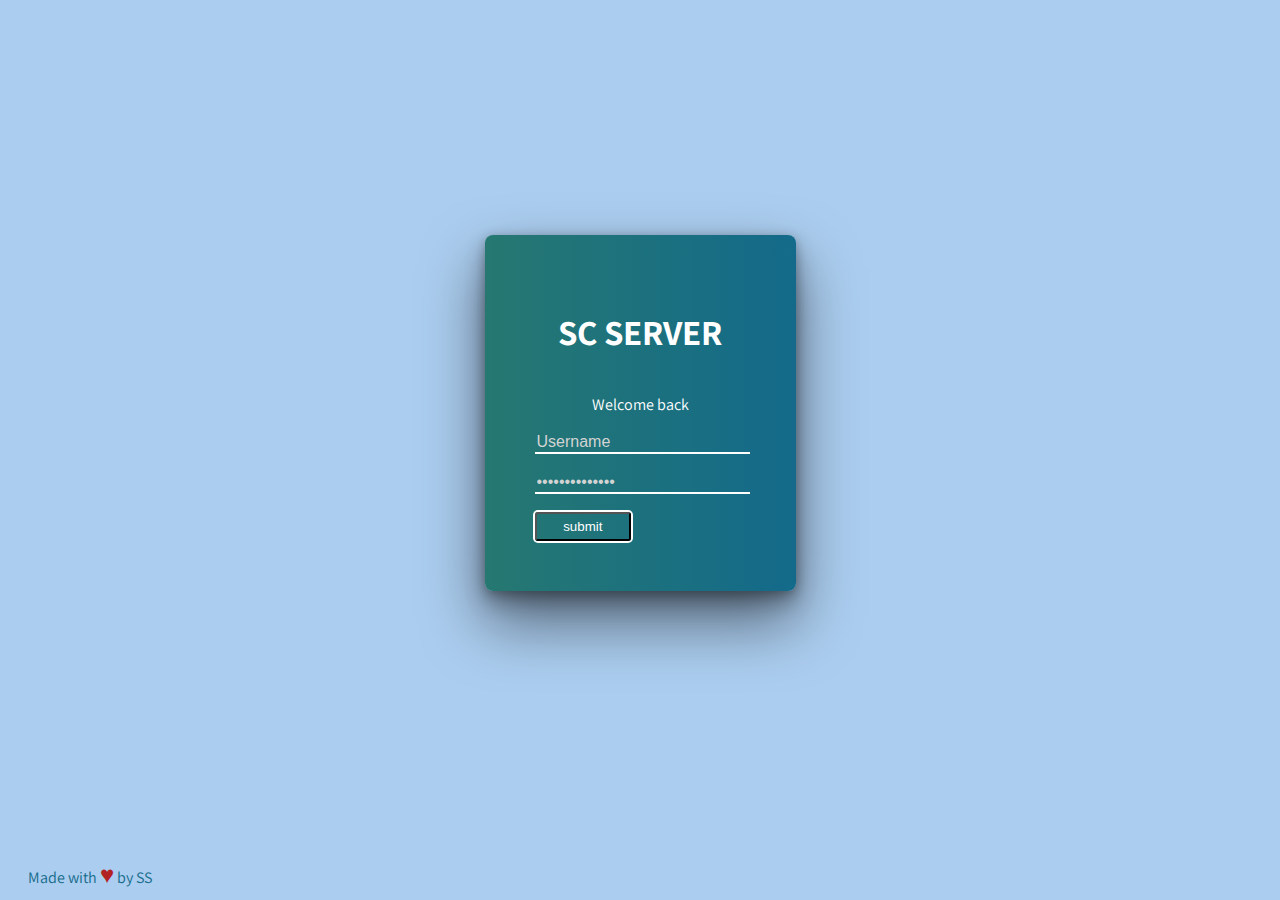
<file: index.html>
<!DOCTYPE html>
<?php
if(isset($_POST['submit'])){
    $user= $_POST['username'];
    $pass= $_POST['password'];
    if($user=="admin" && $pass=="admin"){
     echo("username & password matched");
    } else{
     echo("please enter valid credential");
    }
}
?>
<html lang="en" >
<head>
  <meta charset="UTF-8">
  <title>SC SERVER LOGIN</title>
  <link href="https://fonts.googleapis.com/css?family=Assistant:400,700" rel="stylesheet"><link rel="stylesheet" href="./style.css">

</head>
<body>
<!-- partial:index.partial.html -->
<section class='login' id='login'>
  <div class='head'>
  <h1 class='company'>SC SERVER</h1>
  </div>
  <p class='msg'>Welcome back</p>
  <div class='form'>
    <form>
  <input type="text" placeholder='Username' class='text' id='username' required><br>
  <input type="password" placeholder='••••••••••••••' class='password' required><br>
  <input type="submit" name="submit" value="submit" class='btn-login' required><br>
    </form>
  </div>
</section>
<footer>
  <p>Made with <span class='heart'>&hearts;</span> by SS</p>
  
  
  
</footer>
<!-- partial -->
  <script  src="./script.js"></script>

</body>
</html>
</file>
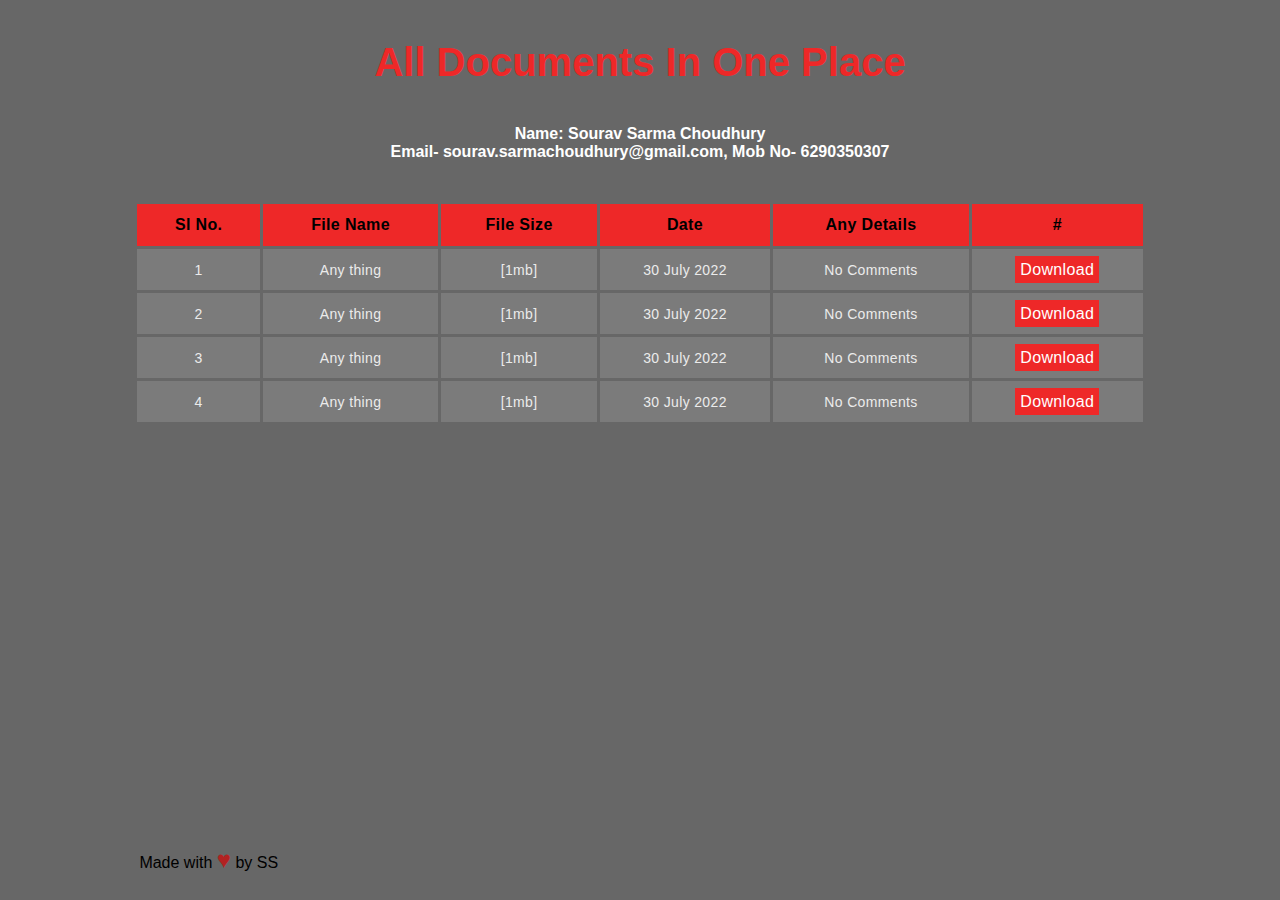
<file: adiop_app/sample/index.html>
<!DOCTYPE html>
<head>
  <title>SC SERVER || Sourav</title>
  <style>
       {
         margin:0;
         padding:0;
         box-sizing: border-box;
       }
       body{
           background-color: #676767;
           font-family: sans-serif;
       }
       .table-container{
           padding: 0 10%;
           margin: 40px auto 0;
       }
       .heading{
           font-size: 40px;
           text-align: center;
           color: #ee2828;
           offset-right: 40px;
           margin-bottom: 40px;
       }
       .paragraph{
           font-size: 16px;
           text-align: center;
           color: #ffffff;
           margin: 40px;
       }
       .table{
           width: 100%;
           border-collapse: collapse;
       }
       .thread{
           background-color: #ee2828;
           font-size: 16px;
           font-weight:600;
           letter-spacing: 0.35px;
           color: #;
           opacity: 1;
           padding: 12px;
           vertical-align: top;
           border: 3px solid #676767;
       }
       .table thread tr th{
           font-size: 14px;
           font-weight:600;
           letter-spacing: 0.35px;
           color: #FFFFFF;
           opacity: 1;
           padding: 12px;
           vertical-align: top;
           border: 1px solid #676767;
       }
       .table tbody tr td{
           font-size: 14px;
           font-weight:normal;
           letter-spacing: 0.35px;
           color: #EBEBEB;
           background-color: #7B7B7B;
           opacity: 1;
           padding: 8px;
           text-align: center;
           border: 3px solid #676767;
       }
       .table tbody tr td .btn{
           width: 100px;
           text-decoration: none;
           line-height: 25px;
           display: incline-block;
           background-color: #ee2828;
           font-weight: high;
           color: #FFFFFF;
           text-align : center;
           vertical-align: middle;
           user-select: none;
           font-size: 16px;
           border: 5px solid transparent;
           opacity: 1;
           margin: 0px;
       }
       .footer{
           position: absolute;
           bottom:10px;
           padding-left: 5px;
           display: inline;
       }
       .heart{
           color: #B22222;
           font-size: 1.5em
       }
@media(max-width: 768px){
    .table thread{
         display: block;
    }
    .table, .table tbody, .table tr, .table td{
         display: block;
         width: 100%;
    }
    .table tr{
         margin-bottom: 15px;
    }
    .table tbody tr td{
         text-align: right;
         padding-left: 50%;
         position: relative;
    }
    .table td:before{
         content: attr(data-label);
         position: absolute;
         left: 0;
         width: 50%;
         padding-left: 15px;
         font-weight: 600;
         font-size: 14px;
         text-align: left;
    }   
}
  </style>
</head>
<body>
    <div class="table-container">
          <h1 class="heading">All Documents In One Place</h1>


          <h3 class="paragraph"> Name: Sourav Sarma Choudhury <br> Email- sourav.sarmachoudhury@gmail.com, Mob No- 6290350307</h3>
          <table class="table">
            <thread>
              <tr>
                   <th class="thread">Sl No.</th>
                   <th class="thread">File Name</th>
                   <th class="thread">File Size</th>
                   <th class="thread">Date</th>
                   <th class="thread">Any Details</th>
                   <th class="thread">#</th>
              </tr>
            </thread>
            <tbody>
              <tr>
                  <td data-label="Sl No.">1</td>
                  <td data-label="File Name">Any thing</td>
                  <td data-label="File Size">[1mb]</span></td>
                  <td data-label="Date">30 July 2022</td>
                  <td data-label="Any Details">No Comments</td>
                  <td data-label="#"> <a href='https://google.com' class="btn">Download</a></td>
              </tr>
              <tr>
                  <td data-label="Sl No.">2</td>
                  <td data-label="File Name">Any thing</td>
                  <td data-label="File Size">[1mb]</td>
                  <td data-label="Date">30 July 2022</td>
                  <td data-label="Any Details">No Comments</td>
                  <td data-label="#"> <a href='https://google.com' class="btn">Download</a></td>
              </tr>
              <tr>
                  <td data-label="Sl No.">3</td>
                  <td data-label="File Name">Any thing</td>
                  <td data-label="File Size">[1mb]</td>
                  <td data-label="Date">30 July 2022</td>
                  <td data-label="Any Details">No Comments</td>
                  <td data-label="#"> <a href='https://google.com' class="btn">Download</a></td>
              </tr>
              <tr>
                  <td data-label="Sl No.">4</td>
                  <td data-label="File Name">Any thing</td>
                  <td data-label="File Size">[1mb]</td>
                  <td data-label="Date">30 July 2022</td>
                  <td data-label="Any Details">No Comments</td>
                  <td data-label="#"> <a href='https://google.com' class="btn">Download</a></td>
              </tr>
            </tbody>
          <table>
  </div>
</body>
<br>
<footer>
<footer>
  <p class="footer">Made with <span class='heart'>&hearts;</span> by SS</p>



</footer>
</html>
</file>
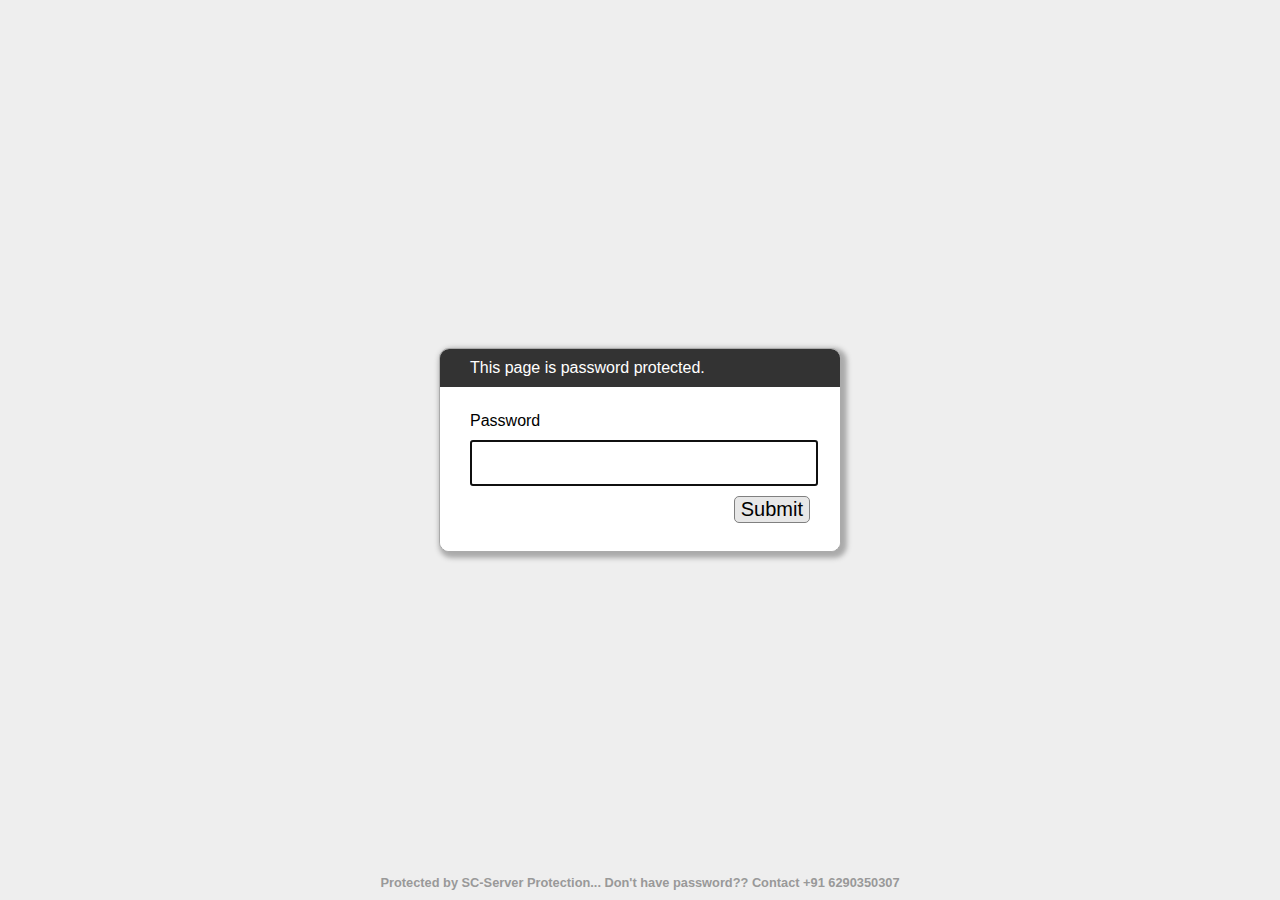
<file: adiop_app/family/bhowmick/index.html>
﻿<!DOCTYPE html>
<html lang="en">
  <head>
    <meta charset="utf-8">
    <meta name="viewport" content="width=device-width, initial-scale=1">
    <meta name="robots" content="noindex, nofollow">
    <title>Password Protected Page</title>
    <style>
        html, body {
            margin: 0;
            width: 100%;
            height: 100%;
            font-family: Arial, Helvetica, sans-serif;
        }
        #dialogText {
            color: white;
            background-color: #333333;
        }
        
        #dialogWrap {
            position: absolute;
            top: 0;
            left: 0;
            width: 100%;
            height: 100%;
            display: table;
            background-color: #EEEEEE;
        }
        
        #dialogWrapCell {
            display: table-cell;
            text-align: center;
            vertical-align: middle;
        }
        
        #mainDialog {
            max-width: 400px;
            margin: 5px;
            border: solid #AAAAAA 1px;
            border-radius: 10px;
            box-shadow: 3px 3px 5px 3px #AAAAAA;
            margin-left: auto;
            margin-right: auto;
            background-color: #FFFFFF;
            overflow: hidden;
            text-align: left;
        }
        #mainDialog > * {
            padding: 10px 30px;
        }
        #passArea {
            padding: 20px 30px;
            background-color: white;
        }
        #passArea > * {
            margin: 5px auto;
        }
        #pass {
            width: 100%;
            height: 40px;
            font-size: 30px;
        }
        
        #messageWrapper {
            float: left;
            vertical-align: middle;
            line-height: 30px;
        }
        
        .notifyText {
            display: none;
        }
        
        #invalidPass {
            color: red;
        }
        
        #success {
            color: green;
        }
        
        #submitPass {
            font-size: 20px;
            border-radius: 5px;
            background-color: #E7E7E7;
            border: solid gray 1px;
            float: right;
            cursor: pointer;
        }
        #contentFrame {
            position: absolute;
            top: 0;
            left: 0;
            width: 100%;
            height: 100%;
        }
        #attribution {
            position: absolute;
            bottom: 0;
            left: 0;
            right: 0;
            text-align: center;
            padding: 10px;
            font-weight: bold;
            font-size: 0.8em;
        }
        #attribution, #attribution a {
            color: #999;
        }
        .error {
            display: none;
            color: red;
        }
    </style>
  </head>
  <body>
    <iframe id="contentFrame" frameBorder="0" allowfullscreen></iframe>
    <div id="dialogWrap">
        <div id="dialogWrapCell">
            <div id="mainDialog">
                <div id="dialogText">This page is password protected.</div>
                <div id="passArea">
                    <p id="passwordPrompt">Password</p>
                    <input id="pass" type="password" name="pass" autofocus>
                    <div>
                        <span id="messageWrapper">
                            <span id="invalidPass" class="error">Sorry, please try again.</span>
                            <span id="trycatcherror" class="error">Sorry, something went wrong.</span>
                            <span id="success" class="notifyText">Success!</span>
                            &nbsp;
                        </span>
                        <button id="submitPass" type="button">Submit</button>
                        <div style="clear: both;"></div>
                    </div>
                </div>
                <div id="securecontext" class="error">
                    <p>
                        Sorry, but password protection only works over a secure connection. Please load this page via HTTPS.
                    </p>
                </div>
                <div id="nocrypto" class="error">
                    <p>
                        Your web browser appears to be outdated. Please visit this page using a modern browser.
                    </p>
                </div>
            </div>
        </div>
    </div>
    <div id="attribution">
        Protected by SC-Server Protection... Don't have password?? Contact +91 6290350307 <a href="tel:+916290350307"</a>
    </div>
    <script>
    (function() {

        var pl = "+MGXF1oLByGBpPscorsmqiQzfuEJxnDj+cqEEcyU8ppKwmaz5EM8f47EJ222/sWnzTpWdfnxiH6kNKdW790hx+AxH5o/LQwr3ke9hPRSHeJqy/FJqh2jEhqvA6Uk3Zqup2d/H1KESXoE9aVs/r9G8KJXfNd1500YTGL7egeWdHyeXTjLPW7AiT4fPIINAi6CIbAClPaJzyiKKgseU830oik5GEhu+IDxv0jVkx7ysjzVfyS+2oxOAJ+MDwJLKbw+h/AyHRMJ6Poa2a+5t2RLfmWRb4nHcglW2g0BgUSE7k6nLJOmjY2V9GB6AwfghwTMl2PL+UmZzZRimJzi3E7giKAzEhvAKGvwsAlLCpFR7qXhoaslDzbn1s+GHm874PZQqO2LlglJfx+eRyWup2wc64xZn8r38OA2C1wZ9/nrdtm4jOTrWpvDCAkpDPMH9WopNr63Hy3uv6MeT42wcwgqyF5kUWSb2tJGehc37g5GZz0QBhDPlWTQmQKqPkMdSQm6PV4gX1TD599qPlRVQdeFMscOPUpZZzgeUYdt6IcUW/dmTJRTTybuuVkjNAnNoV+cBe9PwMdE045wDYLf/WFz6Q1h+jGrm57kCVsBOxnuoDhhAN/HT9Ih2o9ijBcZr09IKswa2BuWNLGyTB78hvTpHRc4+ndFb25pdLVzcW43zGR6Bi6brI/Z9behn+W7o7XPGnoRTDIPI/DgywcbmVWylb6HYpwuUW50V/eSsS3f39iZ0hZrSBIFfq3ovRK3WGfIBzmAC6JOAL83ddcGJm9+UPTFFjof0h/qVXHK4omJSecLS8POPdTxkfPcqVd6KAH9ReHCWF8rgjTtxYUUIQuasSa+EUVqjLEeQqurb18PFxncaeoQTMpOR6Bl1WvsGj/AksT6M++3uGoAM/cOyEdTuqwYByEhLTw5WCHZeKihr+C1LncHRZ6ZHQCJfZ+Z4HGHiNwOVz015XgREz+cySL5nf5DEH4BwgjCqCDx8qeEvba3UUSyd4Spqx25uZTzKqye2RlI6MqblMyfZZJb8bLI3Zs1M71E06BxLxW1br2EcQqgDUCeWiejwBinXs1GCqnBohqIpVUJWvS0yI757KB7/2/9zWmC0GiPiO8wPf8WPYkwhNklv0RTLJQZrsferpn5oz2nLzceZl5RE9i7DIWDTosOZiXIyuUCiJLtzjbPvUbNbHo+T5utSDhvT/A47YUdJqSzjU3vR9yOd/vmUv5Bn+OrhtkS6LfNqji/oxdxMp2Efk06/3RVJVTir0SlkCuGAnc5TTCkhl899Z/B6xPHWOgUR8jqV7OuxhPiRq/NrKX2eSljeqhlv3fv3tYx8DTTi6kseHU4uxmHYmeZ/ehT8fWmuBZNmVOIeEuo+aZxVrKjofw2DiLiTd+3gf1rqeE3aaCIBPRGGQ5ytsyOJxSQ3hM34/nUuMCU2Shk+/mWp7etpNTolHSZJg/c4oOV/DqYe4vQm2kDIm1s3pNDf1nu991TbI43d1V+YThHtJNvmhK54Sr3LynIL9KEnwCx/odoB8ffaaseE2UzQGAc8afYMFgdQYC9r9YXuQyBP/bCokXayCEHBxBg9wFbk4BuDhlNZGSGAU5MMhX2VcGpuwVjlyaJtosY7CvxzcT2t8OnSNekvlbzpV3j4jIgE5RifTzWCnfj6AiqzJhZgklYlDs0lsAXk3r2pEm0fKu19zVVH5dpe2H4bq1EINeyUMqijY7iaa7cdMBoqPbAbdjtZd6ZazKR0644IZTAF+jW/SLbd7kYBCb/NTFmadqLJcQ6uvSB6l2t4BtTGBzd2B8EFGzzzbUioml4DxHCxTpQn81sMH/4fvg59jlIFJwGBN9AaYXXKbQKvxOAN6uRT+HHR/vKT0gYKY0YSsHbF/[base64]/4mpkk8Z78YOhFoEqcq3WA25aAuN+UBxLDx7wuZseKnGghNHwpDC/1LYeK5oGXpCeYizOkTQVkrLqdpz0TtrySvWaSPH6xq0DpV9pgFUND5cl+xVX7Kn1qycMhXHbbxv8oS56CLRRlpkJsfS70JPfrZdzHgV1xJ+vxWtnuctMmH0zkJ0/+IEs+5Z8fzOmgE41LA/+v3rlpYxCdL1cE3pHtvmF3xytpzfybyj1v70659cABWr9+J3UAkWBIiydPYCaUBJBHZxhYKdNcU81pwWBFXZxeYul19Iep4j7UG8HIFk+PxbZT/eyA5iI0NvTqnXodjgiGuO6EAM4H0VK8lwyajxiGBnj+4X+pslHm1qaU20MnuMA9wEIeecHJqPOPw531DCizaGTCMF7DXV1/6mwFeljHSwK+s022dKo/2XV2C7v/McEhvCn5WwSSIt88sKkK+YQiujbxtvtQFU61+2ESeV1w8DCr2xPzXuwbYm2eWS5okiX8iE2zeAQTrC3gyso7moX18OX5JVP6Qp9X/AWqFrIZhYb77nwcQ4iDYNuGBy+pZfA/31zhwuwRXLK7e6h8C8NjblB5SLb7LKv3Omze0+PK2ZRwsHe/Xv74GNSTEv9MMi2gwt0TxpZrZfz/uET1iY3QHczTLZw5zNTf6cZSh1mDMkosLNsvDEMseI3P9Hme4fodnfF61r5zlPaJBJH9CaerlynkdFY2qgbF9r9f0RIr+1MWE9KvQDgv4KCytqQ1xqWAXH3vyasVkpjpygZCBm3/J24O0yNESJw1m2pjLybM61LbGn2VtGFZYd4In5jy4OEhz3Cpx3XvAlvGtlJGNtlnNjdW7byoiol4+jdpa8iWESujgzXgKOEw0FbU+4x3bRdgd8Uy6R7E72+h+ZmriBaochi4GOMnjpSjru+fttMxgfpno4JsOzPrQ/zF8e9rqQEzzFu1XDezzsvuGBDBB9OLJetRQwTKr3BWvPHMTUU+hbzXNGAXQNm0Awc8TAhMj/yduP7gabUq+YmAbASCdiZbVCyec9YOIxeMlBy0+Bjnv597/vHaSYFQSgrG/GT7hpcJ5wbLKl6SbCTGEwauVlFmmig2uPl/n30hyDFnwzvnKsWfy/ZAb09SjM9MDsRhoc3OzPsn8hYW0oUse1KMn+peQnkXPMfvCZK9YR/L4JlWoajzzIyo9egZJ6oNc67+Z17KFuG6tuggG1rr8IAimGes5GsfOheRVeKe5VVN7REXHo/pEajkfmfkUcrU9byqiR+JIJjO/Bn/eipINRC9Jr299Q92zOvugb/[base64]/d9qqvYYTo0j7CZaL6q0DCwzOEtHnos1x5yk7Gn8qz+1xKg4ytcr2EcnA1nsz4NLHy/xJ1eCd2+A+uV0P1fuNnk956cIMIcVtVNUsHVJLhOW1ixpkrgF/[base64]/sEPxR4g2k5LiyH9vqwIeV9GhhAKG41RDW8c14xB9/HPLWADdIwp1anHa3G8cWGX5M/9Ugaz7D9/UCOsWKAwU1jwYLdpmyecgTXhjENmhcd2fbk0iskdvt2yQL6VRFmzaXWWeoBq/aPaXWgFGBEG9MEh9Ngh/[base64]/Vnh0xgYeWVzUDMSGfxGmRFuf3SQp94fufp392hnwKqAsv8zoVr+jjfGU6/jFS1rby61pnvWsEPSoqH6LYaVP8UhosIEcZSPCsrcCuIQoZKCKli3+oWPvLS6IlGYc65ahHO0Xoz8vxyyoXtJ6p2ciGd82mzKNiSU+ZFbKHMU12cfD92xM8eH1kgW/n39Q7F2Lw/KsI7V059aNzSN/W1ue69+wWnsQq9Ex7YwyhTzMO+mJm6ZoVuhpDv6j0kAE9GhjFeIzCXJU2Mpeat5VBa0A4L/Er9a4DFLury2P9B5o4pijqgRPnJ9uoTdPXjIOP15NwImCVXGb85IvKyWeG8O5KlLKPnnuaYSfJYO0araLNE/wfPADvPmmjfuFlwrPG/SfFgrSn11INgcLCwWmNJlOtu8sEnxriaFWyXDcCNgofU26+PhCKCqRwTUM67pICwnLk5Lnwclx5PQgLGfO0BBDxhqlBoxeD12YiCx/[base64]/[base64]/MG0f+Vbxtt92sv9nhya9Is/[base64]/8x6KEWMz81egM7+xql37FYszQ/[base64]/LiiXXkBTcnhw12J5/5c2fnGDhgKmbShP4b7QL+s0R5zoyXa9M5yz/GuYJiyJ1zwYXu78k3QolxkvoBFrFZtzmqFqyxYM1dsVNvK83kXLC7BgvZCxWJ/PW50v2I483HAICQ7Vi68hsTdqJNo+Ct1Q4ymOfzYwChPghbdZHFleSEyJhz1RCmAJY+maKZwrD1cEfO9B22N+/QsyrSf0c0Z+/Mb5D/zlHZKGt7czzXQcOwqwf9Ilp1fehAwINdS958eVBdoxoUvUUTQ9PBRqIWtCXv93GbW9tLSwOSXPNmiDKZybUzwEHv3ZjG0i6YjKf8GGp4Rzodl1qOSnYJ8NGSThhWc0hXtXOSW4c5/lNneX1PYkQeCrOHsknsF/[base64]/eeGHV0hNHC96E9glret2f6tNtsUcm8d/uKyZWCd6G3bInGxMyN8MjdqrU/NMRYvRzF+MA/Kgu7PtS9OyxG1F6+zLEkCDa+AUbitIk0LCj1+/c8LZxiwnuJFdbEtfIufhkdMQ89jExYC7oZtUGk/+DusBAZrsiDJ0c72VlKyT9WKHxkTCSFovjzDIIC4TJeIanVA1xg87RGt7iSiuMkFT67WNcvs8Q/X+JFLhZBE+y7yXwIIRqulTGZsFve7f7ekXh0Kva+M7HBrLipUcJ/U0pgSNgJzGqUWuFZcW8P8QM15ng1+oecUFHNzjdbbTu+U6ke6c51So6VpdB3PySl2iz/RIRCLxKnVSHnC7fff31F94djBwX6xu1S0aaRmJ32MXlAZ8t8VXriocNEU/d3lh3lP1xP8/8m/C1dsa4/jLXM1TUFrqNWHx4MDezkSwyCCmZ8lsAtz/68I5Rx5YOQY1E9EIxw8nafvJ51dBZXFLnjjNIBgoF7n7n1DoloprTFmqwHydKVtEsyHIQc1n+3dy4BPcPUJM3cy5AlOQrBKuS+jxGh5vypdhuBam9Vv40234nc/gRtA/kYCEGgRciPgsFflspiKwZaCZszpuQrPL00RO1ivSnIkzzNVu33WlVtVCNNhGQ4nYn0vSER0yaOVIxjBgGZSYefbX4ukT5kye/ZLQlkiPGKgscEwbum2kQZ9Ah4AO4Df1xngD+HK7j/tIobTaLKH4wZ85YcMmStuMrKeMeEwKWoTJ12Y5PIk6uXnmDsFv9g3ZRsO/mk7VOUmraaNrIEL7HqEiuLxzJuw9+hTzwCzBl+W7YWYfyec6wLLtgnC2n5/qzFQk/aMhlETcG8kv0/xzlOaFAQBw+HCFletCyZwVmFEueVRekFxFCmBxrAN5l8vC2yNMLR3JnNVRZwy0d72Gq8svaCSZXU5QfGeHA0OysyBSoKZSHGEKnn+Ori6PbFxManfGaNy39jY1BhhX5MA3S9CaeWOvDq4PTJInBqWW2AvJ5L75uJ2NtRUmHjrGG6RKRBsiSzd/gX55Wf1DM4SHcEL8bOSN4NZkmVGRPEKIl8Je1FyUiMddwLiwlFkqK1G/9xDjcPCIKheiH7QkQN2lwrf98DiCmEiTXQjO3PBU+eNTZMAb2o9xuNi9jNffRDOXmHFNG5xCWe55k0HIL/v06aXPm1N0THjohAHPegDhGRwL0tP/DtiOVwLnOTbvBM1SIWiF/wFJYr4zg+5osZcozb+eP4inCZIiJivvq7EcKyZPIh9fOopgbjRyoCWR1KEQHGhmZWIbSqnL/RXSoRsS8xSUXqERxNkz4DlskDG73LA3Td9EAh59XHRVB9mb3RqF8j/Cnd6yZR6Y7oJZ569BGFadvpkNffjZ4Nuk906nTWwmfb/TqqvxczO1lryo9U4x5wJaOhf/eRvR6nyv1RRrsPEQ0n60KjfHM122vjo5zhRQftNGF2qMtRQPyNOuyWgn8oLhNONI5QAjy/fNWlK9ciz5rYM7HsoaNJ1euNthjoGd9unjyPofv7C44gvZxyeoYZM1An4TQVDUj8t76wkpWbjpE6SSa7trVI/U1IWcEKaJjgd+A0sWOEeSwQSh26smngb6QHMbJWB/8jrwkQ1O4v7ja++t1dpfUbwHBh0xWz8SXW4r6nUSI0q07xRR2V4GvZaj3fHqZPhIh+URd+8yuXZlQ6afUxhvAOiCQORBtby0LQbQXvncPXfuIVXmVibGI05S79rLuB25BJzQnVbxY4CfkbgwDz1xoygx23+77UdDKYsfGib1/nMsoZTZ4LoGlOfWdpB1q378/yZxsVddMC/4mmBPTFf5gwKRd/JtR4btatO8iWmTk3XrLyDyice/QVJi+OVtUsz9U7hrzJZb6UsElz4IzNzyrUkHEPFH/opXwc2xzgsXaWsS7k7x40m8W73wfBz5AW2Ex/QJERj2BSK65+ytbvMJi2VfEu2kH6QAVFh9c/x8QMDEJ+z9BqVIPDBg666Awc76lvW45oGutYM+RqgilkKbBXgd65IRBzlOYpffNjqMNQEyxUIGNUbD61KHF5kRB8JIavGiW1p5E4Kf6n00MIvzvSPozG2uqkoZ5EVa9Tf4/[base64]";
        
        var submitPass = document.getElementById('submitPass');
        var passEl = document.getElementById('pass');
        var invalidPassEl = document.getElementById('invalidPass');
        var trycatcherror = document.getElementById('trycatcherror');
        var successEl = document.getElementById('success');
        var contentFrame = document.getElementById('contentFrame');
        
        // Sanity checks

        if (pl === "") {
            submitPass.disabled = true;
            passEl.disabled = true;
            alert("This page is meant to be used with the encryption tool. It doesn't work standalone.");
            return;
        }

        if (!isSecureContext) {
            document.querySelector("#passArea").style.display = "none";
            document.querySelector("#securecontext").style.display = "block";
            return;
        }

        if (!crypto.subtle) {
            document.querySelector("#passArea").style.display = "none";
            document.querySelector("#nocrypto").style.display = "block";
            return;
        }
        
        function str2ab(str) {
            var ustr = atob(str);
            var buf = new ArrayBuffer(ustr.length);
            var bufView = new Uint8Array(buf);
            for (var i=0, strLen=ustr.length; i < strLen; i++) {
                bufView[i] = ustr.charCodeAt(i);
            }
            return bufView;
        }

        async function deriveKey(salt, password) {
            const encoder = new TextEncoder()
            const baseKey = await crypto.subtle.importKey(
                'raw',
                encoder.encode(password),
                'PBKDF2',
                false,
                ['deriveKey'],
            )
            return await crypto.subtle.deriveKey(
                { name: 'PBKDF2', salt, iterations: 100000, hash: 'SHA-256' },
                baseKey,
                { name: 'AES-GCM', length: 256 },
                true,
                ['decrypt'],
            )
        }
        
        async function doSubmit(evt) {
            submitPass.disabled = true;
            passEl.disabled = true;

            let iv, ciphertext, key;
            
            try {
                var unencodedPl = str2ab(pl);

                const salt = unencodedPl.slice(0, 32)
                iv = unencodedPl.slice(32, 32 + 16)
                ciphertext = unencodedPl.slice(32 + 16)

                key = await deriveKey(salt, passEl.value);
            } catch (e) {
                trycatcherror.style.display = "inline";
                console.error(e);
                return;
            }

            try {
                const decryptedArray = new Uint8Array(
                    await crypto.subtle.decrypt({ name: 'AES-GCM', iv }, key, ciphertext)
                );

                let decrypted = new TextDecoder().decode(decryptedArray);

                if (decrypted === "") throw "No data returned";

                const basestr = '<base href="." target="_top">';
                const anchorfixstr = `
                    <script>
                        Array.from(document.links).forEach((anchor) => {
                            const href = anchor.getAttribute("href");
                            if (href.startsWith("#")) {
                                anchor.addEventListener("click", function(e) {
                                    e.preventDefault();
                                    const targetId = this.getAttribute("href").substring(1);
                                    const targetEl = document.getElementById(targetId);
                                    targetEl.scrollIntoView();
                                });
                            }
                        });
                    <\/script>
                `;
                
                // Set default iframe link targets to _top so all links break out of the iframe
                if (decrypted.includes("<head>")) decrypted = decrypted.replace("<head>", "<head>" + basestr);
                else if (decrypted.includes("<!DOCTYPE html>")) decrypted = decrypted.replace("<!DOCTYPE html>", "<!DOCTYPE html>" + basestr);
                else decrypted = basestr + decrypted;

                // Fix fragment links
                if (decrypted.includes("</body>")) decrypted = decrypted.replace("</body>", anchorfixstr + '</body>');
                else if (decrypted.includes("</html>")) decrypted = decrypted.replace("</html>", anchorfixstr + '</html>');
                else decrypted = decrypted + anchorfixstr;
                
                contentFrame.srcdoc = decrypted;
                
                successEl.style.display = "inline";
                setTimeout(function() {
                    dialogWrap.style.display = "none";
                }, 1000);
            } catch (e) {
                invalidPassEl.style.display = "inline";
                passEl.value = "";
                submitPass.disabled = false;
                passEl.disabled = false;
                console.error(e);
                return;
            }
        }
        
        submitPass.onclick = doSubmit;
        passEl.onkeypress = function(e){
            if (!e) e = window.event;
            var keyCode = e.keyCode || e.which;
            invalidPassEl.style.display = "none";
            if (keyCode == '13'){
              // Enter pressed
              doSubmit();
              return false;
            }
        }
    })();
    </script>
  </body>
</html>
</file>
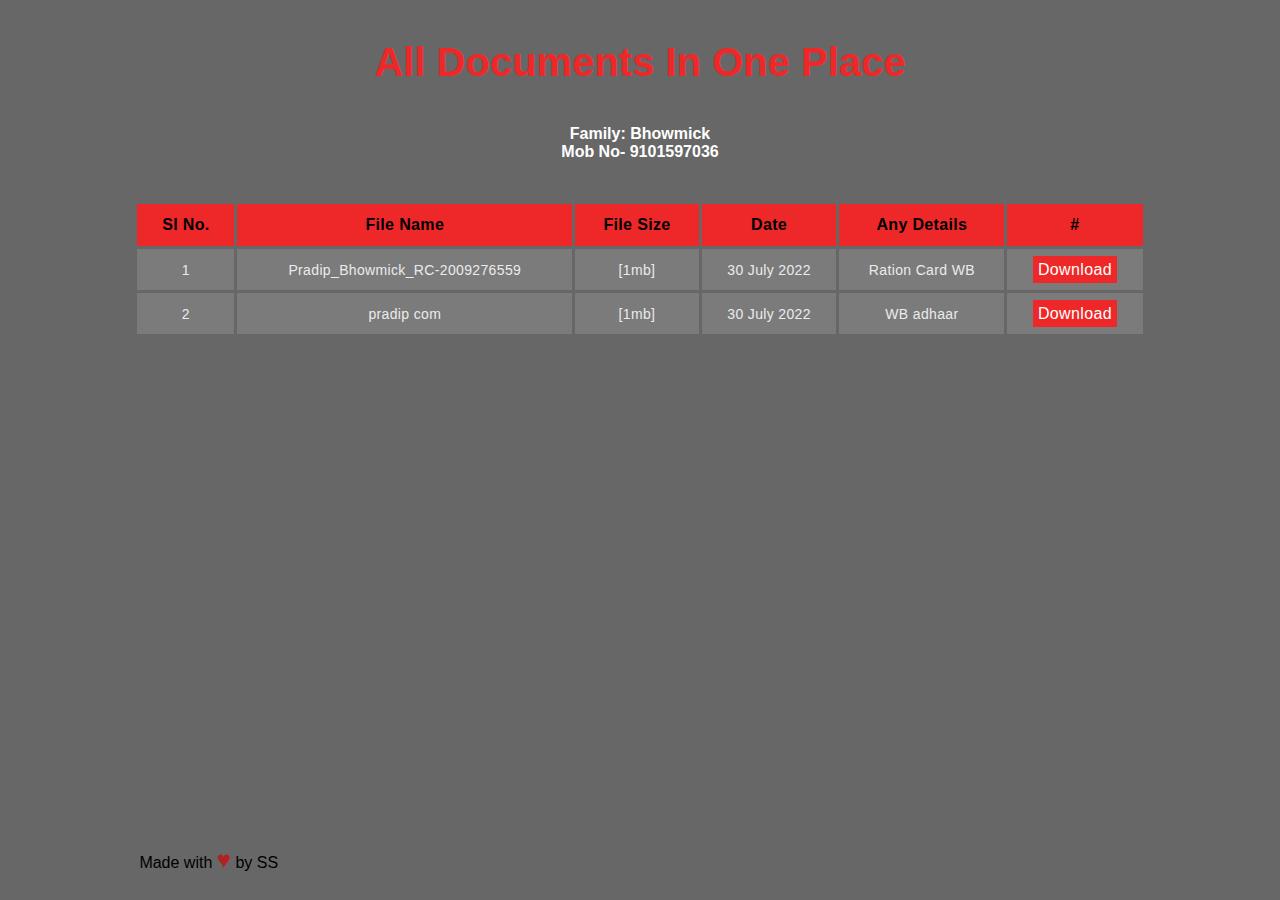
<file: adip_app/family/bhowmick/index.html>
<!DOCTYPE html>
<head>
  <title>SC SERVER || Sourav</title>
  <style>
       {
         margin:0;
         padding:0;
         box-sizing: border-box;
       }
       body{
           background-color: #676767;
           font-family: sans-serif;
       }
       .table-container{
           padding: 0 10%;
           margin: 40px auto 0;
       }
       .heading{
           font-size: 40px;
           text-align: center;
           color: #ee2828;
           offset-right: 40px;
           margin-bottom: 40px;
       }
       .paragraph{
           font-size: 16px;
           text-align: center;
           color: #ffffff;
           margin: 40px;
       }
       .table{
           width: 100%;
           border-collapse: collapse;
       }
       .thread{
           background-color: #ee2828;
           font-size: 16px;
           font-weight:600;
           letter-spacing: 0.35px;
           color: #;
           opacity: 1;
           padding: 12px;
           vertical-align: top;
           border: 3px solid #676767;
       }
       .table thread tr th{
           font-size: 14px;
           font-weight:600;
           letter-spacing: 0.35px;
           color: #FFFFFF;
           opacity: 1;
           padding: 12px;
           vertical-align: top;
           border: 1px solid #676767;
       }
       .table tbody tr td{
           font-size: 14px;
           font-weight:normal;
           letter-spacing: 0.35px;
           color: #EBEBEB;
           background-color: #7B7B7B;
           opacity: 1;
           padding: 8px;
           text-align: center;
           border: 3px solid #676767;
       }
       .table tbody tr td .btn{
           width: 100px;
           text-decoration: none;
           line-height: 25px;
           display: incline-block;
           background-color: #ee2828;
           font-weight: high;
           color: #FFFFFF;
           text-align : center;
           vertical-align: middle;
           user-select: none;
           font-size: 16px;
           border: 5px solid transparent;
           opacity: 1;
           margin: 0px;
       }
       .footer{
           position: absolute;
           bottom:10px;
           padding-left: 5px;
           display: inline;
       }
       .heart{
           color: #B22222;
           font-size: 1.5em
       }
@media(max-width: 768px){
    .table thread{
         display: block;
    }
    .table, .table tbody, .table tr, .table td{
         display: block;
         width: 100%;
    }
    .table tr{
         margin-bottom: 15px;
    }
    .table tbody tr td{
         text-align: right;
         padding-left: 50%;
         position: relative;
    }
    .table td:before{
         content: attr(data-label);
         position: absolute;
         left: 0;
         width: 50%;
         padding-left: 15px;
         font-weight: 600;
         font-size: 14px;
         text-align: left;
    }   
}
  </style>
</head>
<body>
    <div class="table-container">
          <h1 class="heading">All Documents In One Place</h1>


          <h3 class="paragraph"> Family: Bhowmick <br> Mob No- 9101597036</h3>
          <table class="table">
            <thread>
              <tr>
                   <th class="thread">Sl No.</th>
                   <th class="thread">File Name</th>
                   <th class="thread">File Size</th>
                   <th class="thread">Date</th>
                   <th class="thread">Any Details</th>
                   <th class="thread">#</th>
              </tr>
            </thread>
            <tbody>
              <tr>
                  <td data-label="Sl No.">1</td>
                  <td data-label="File Name">Pradip_Bhowmick_RC-2009276559</td>
                  <td data-label="File Size">[1mb]</span></td>
                  <td data-label="Date">30 July 2022</td>
                  <td data-label="Any Details">Ration Card WB</td>
                  <td data-label="#"> <a href='https://sc-server.tk/adip_app/family/bhowmick/asset/Pradip_Bhowmick_RC-2009276559.pdf' class="btn">Download</a></td>
              </tr>
              <tr>
                  <td data-label="Sl No.">2</td>
                  <td data-label="File Name">pradip com</td>
                  <td data-label="File Size">[1mb]</span></td>
                  <td data-label="Date">30 July 2022</td>
                  <td data-label="Any Details">WB adhaar</td>
                  <td data-label="#"> <a href='https://sc-server.tk/adip_app/family/bhowmick/asset/pradip com.pdf' class="btn">Download</a></td>
              </tr>
            </tbody>
          <table>
  </div>
</body>
<br>
<footer>
<footer>
  <p class="footer">Made with <span class='heart'>&hearts;</span> by SS</p>



</footer>
</html>
</file>
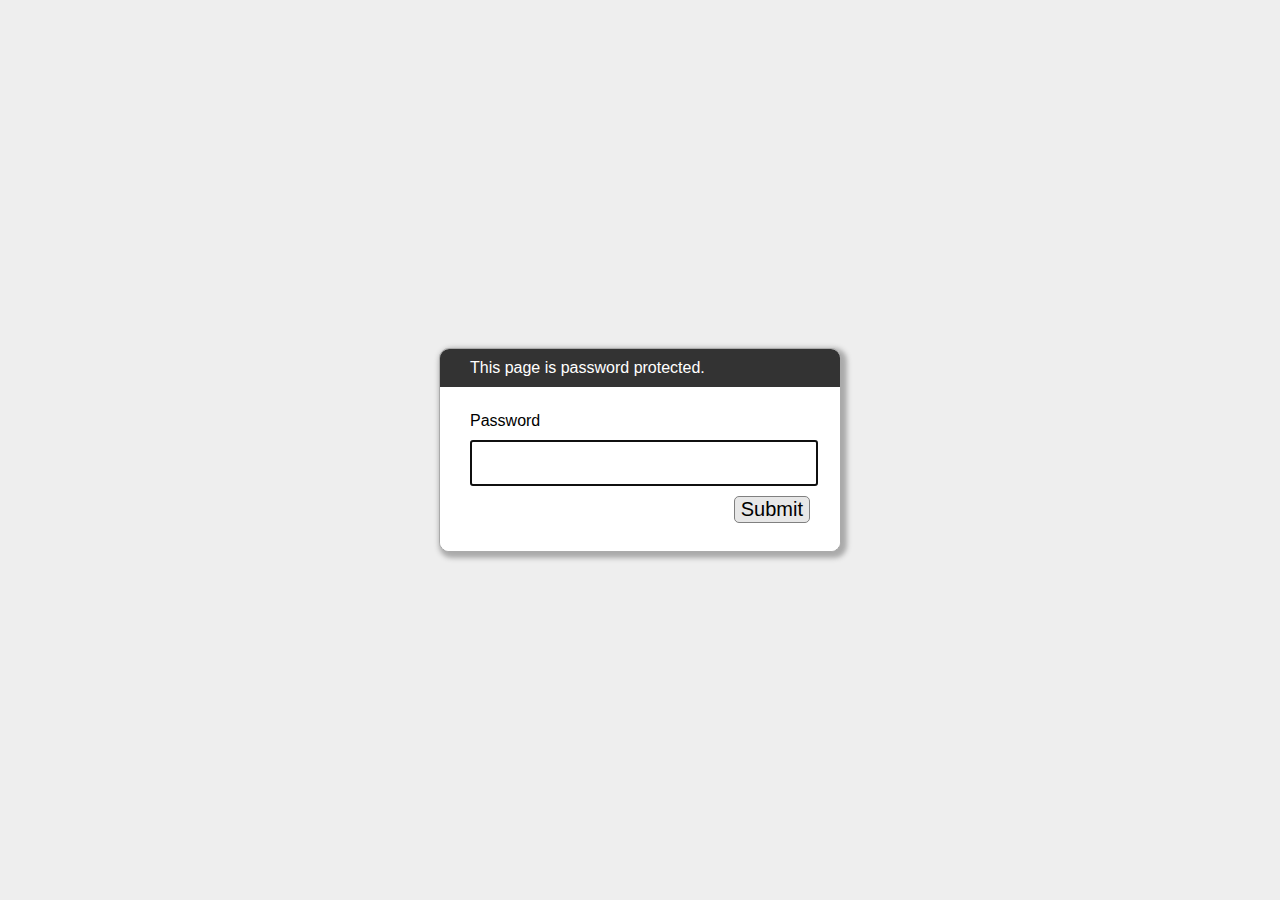
<file: index-protected.html>
﻿<!DOCTYPE html>
<html lang="en">
  <head>
    <meta charset="utf-8">
    <meta name="viewport" content="width=device-width, initial-scale=1">
    <meta name="robots" content="noindex, nofollow">
    <title>Password Protected Page</title>
    <style>
        html, body {
            margin: 0;
            width: 100%;
            height: 100%;
            font-family: Arial, Helvetica, sans-serif;
        }
        #dialogText {
            color: white;
            background-color: #333333;
        }
        
        #dialogWrap {
            position: absolute;
            top: 0;
            left: 0;
            width: 100%;
            height: 100%;
            display: table;
            background-color: #EEEEEE;
        }
        
        #dialogWrapCell {
            display: table-cell;
            text-align: center;
            vertical-align: middle;
        }
        
        #mainDialog {
            max-width: 400px;
            margin: 5px;
            border: solid #AAAAAA 1px;
            border-radius: 10px;
            box-shadow: 3px 3px 5px 3px #AAAAAA;
            margin-left: auto;
            margin-right: auto;
            background-color: #FFFFFF;
            overflow: hidden;
            text-align: left;
        }
        #mainDialog > * {
            padding: 10px 30px;
        }
        #passArea {
            padding: 20px 30px;
            background-color: white;
        }
        #passArea > * {
            margin: 5px auto;
        }
        #pass {
            width: 100%;
            height: 40px;
            font-size: 30px;
        }
        
        #messageWrapper {
            float: left;
            vertical-align: middle;
            line-height: 30px;
        }
        
        .notifyText {
            display: none;
        }
        
        #invalidPass {
            color: red;
        }
        
        #success {
            color: green;
        }
        
        #submitPass {
            font-size: 20px;
            border-radius: 5px;
            background-color: #E7E7E7;
            border: solid gray 1px;
            float: right;
            cursor: pointer;
        }
        #contentFrame {
            position: absolute;
            top: 0;
            left: 0;
            width: 100%;
            height: 100%;
        }
        #attribution {
            position: absolute;
            bottom: 0;
            left: 0;
            right: 0;
            text-align: center;
            padding: 10px;
            font-weight: bold;
            font-size: 0.8em;
        }
        #attribution, #attribution a {
            color: #999;
        }
        .error {
            display: none;
            color: red;
        }
    </style>
  </head>
  <body>
    <iframe id="contentFrame" frameBorder="0" allowfullscreen></iframe>
    <div id="dialogWrap">
        <div id="dialogWrapCell">
            <div id="mainDialog">
                <div id="dialogText">This page is password protected.</div>
                <div id="passArea">
                    <p id="passwordPrompt">Password</p>
                    <input id="pass" type="password" name="pass" autofocus>
                    <div>
                        <span id="messageWrapper">
                            <span id="invalidPass" class="error">Sorry, please try again.</span>
                            <span id="trycatcherror" class="error">Sorry, something went wrong.</span>
                            <span id="success" class="notifyText">Success!</span>
                            &nbsp;
                        </span>
                        <button id="submitPass" type="button">Submit</button>
                        <div style="clear: both;"></div>
                    </div>
                </div>
                <div id="securecontext" class="error">
                    <p>
                        Sorry, but password protection only works over a secure connection. Please load this page via HTTPS.
                    </p>
                </div>
                <div id="nocrypto" class="error">
                    <p>
                        Your web browser appears to be outdated. Please visit this page using a modern browser.
                    </p>
                </div>
            </div>
        </div>
    </div>
    <script>
    (function() {

        var pl = "BOueONxfGkJXQ3DToUmdpR0C4bDUTSNZqVKPecO5iM5BCRKJ0aYqxmOcsQdvtaZjLsOxDpeZcGDf0Brr/IqwmWJf0OH5P0De2Tzq1dnFazcMfDC40zm1HKq2IDyWvij+rRpeWCADIe2bfH0yP5nhmlsuS0Oa7xsQQqfsFUrsbfXBvYcgeP9OuU7JqBvVCHv44FEcaU2/kHxmMjWpa8/m5e8Yv3ki5DzDCC3BeNiEeWJo6xD1vHbwomTTvx+/[base64]/wgVNXuKpUYiYYXQ8w0vIEf0UJ1ZFVdzEoYNhVgc7+Ks6dR2niptBrb8uTXhSil4CGrG/n9gvVhATRsahWNq6UPH0mHIKr9ZRqQK5b2ybCgTOw+M2yVUMAH5ze5sBX6JDkci3GmdD9Lm2hUoOyptGT1rfp8KX0gbhBol3bHxupTNLSOEe8urVTTApH5wRD8RHcjiGFExH3B6h67JB02NEMvRLfaW1bHUDCPqPv3/9MSWmiE4i0pddS5UqjF2k05KXbfpjBBPYfXnPFXLMjqzlDOAuHbdVd4E4We2axEPU6Pnd1lv2qRo1523RvpVG1UpYd4VX6MUeD6HLCwon8RioYHetOjiFRFho1eWQjbhj0F4RdWWqhQE2c/kowUGj/LGZMoxMuTMVtieE5kVEsahDH8Fq69rVz6GA/jabDa/Uu6rA3rmBWpsW9+ymsA/3i4ATx2LtJqbnykvQctzUOV7BSWmRQFXpdG81kXOqNzt+9Be71z7cqwxGb7v0cqk3SCxBiSBZLjkaLa0IFyICyeRvBbt5LeJlnPDY9iNhvSa4p/a2DjylMCh0yI42cvuXh7zTZZfOU04ZLBXx4Poh3SMOXwt9Wd41FA4calmVty2FAVUidRidFjsYPG3fvl0zoyZu3drYRYyRcSDMFmLo1tkYNo/WkTBaOH9Gjd5bno99QBsIFyr5eUrKDDcYa0dO46klN43CVbTSMQCFVIgxQCXUDWj7U7Q9Fn6n5AfVdkfXOKIs3gLELTuRPJOFIEzc2rBBs9BL6v/zfGanC+rXEd+gr5UMUKQRJGIRC0NDANuLqHFvkr7WTmy8gWHPLFxBHabMO04EtiMi6fSbd/rs43lSf8Sab0arjUKIqmqgXqh3FM0x/kkL9dmU7TG0/bcisvyvyqJqa0uaybq4FDTmqV7SHgy7WpCRtn3gDhp6MDi3TrDGtDa6bnB3Qme1I5+eX5PBb9LA4B/woT75Fh5snHQ86GN/kV90PSC7GpbbecVzDY2D7le5c4JDp6eA/O0kY9OU8uV6ovvfc02LUmYt+QBr+4ZxWpkgfwmXn5CdoiqstgqTbpxW1miLCkgC+f41jgMmakvyhtBPgnE5Ccig+gfA21cXjW9imfYWBirmRl+r4jP0pjy30ej1jl3W1wLknTR22uKCtjdak7dKg80NWXEfCSwTSkj90A==";
        
        var submitPass = document.getElementById('submitPass');
        var passEl = document.getElementById('pass');
        var invalidPassEl = document.getElementById('invalidPass');
        var trycatcherror = document.getElementById('trycatcherror');
        var successEl = document.getElementById('success');
        var contentFrame = document.getElementById('contentFrame');
        
        // Sanity checks

        if (pl === "") {
            submitPass.disabled = true;
            passEl.disabled = true;
            alert("This page is meant to be used with the encryption tool. It doesn't work standalone.");
            return;
        }

        if (!isSecureContext) {
            document.querySelector("#passArea").style.display = "none";
            document.querySelector("#securecontext").style.display = "block";
            return;
        }

        if (!crypto.subtle) {
            document.querySelector("#passArea").style.display = "none";
            document.querySelector("#nocrypto").style.display = "block";
            return;
        }
        
        function str2ab(str) {
            var ustr = atob(str);
            var buf = new ArrayBuffer(ustr.length);
            var bufView = new Uint8Array(buf);
            for (var i=0, strLen=ustr.length; i < strLen; i++) {
                bufView[i] = ustr.charCodeAt(i);
            }
            return bufView;
        }

        async function deriveKey(salt, password) {
            const encoder = new TextEncoder()
            const baseKey = await crypto.subtle.importKey(
                'raw',
                encoder.encode(password),
                'PBKDF2',
                false,
                ['deriveKey'],
            )
            return await crypto.subtle.deriveKey(
                { name: 'PBKDF2', salt, iterations: 100000, hash: 'SHA-256' },
                baseKey,
                { name: 'AES-GCM', length: 256 },
                true,
                ['decrypt'],
            )
        }
        
        async function doSubmit(evt) {
            submitPass.disabled = true;
            passEl.disabled = true;

            let iv, ciphertext, key;
            
            try {
                var unencodedPl = str2ab(pl);

                const salt = unencodedPl.slice(0, 32)
                iv = unencodedPl.slice(32, 32 + 16)
                ciphertext = unencodedPl.slice(32 + 16)

                key = await deriveKey(salt, passEl.value);
            } catch (e) {
                trycatcherror.style.display = "inline";
                console.error(e);
                return;
            }

            try {
                const decryptedArray = new Uint8Array(
                    await crypto.subtle.decrypt({ name: 'AES-GCM', iv }, key, ciphertext)
                );

                let decrypted = new TextDecoder().decode(decryptedArray);

                if (decrypted === "") throw "No data returned";

                const basestr = '<base href="." target="_top">';
                const anchorfixstr = `
                    <script>
                        Array.from(document.links).forEach((anchor) => {
                            const href = anchor.getAttribute("href");
                            if (href.startsWith("#")) {
                                anchor.addEventListener("click", function(e) {
                                    e.preventDefault();
                                    const targetId = this.getAttribute("href").substring(1);
                                    const targetEl = document.getElementById(targetId);
                                    targetEl.scrollIntoView();
                                });
                            }
                        });
                    <\/script>
                `;
                
                // Set default iframe link targets to _top so all links break out of the iframe
                if (decrypted.includes("<head>")) decrypted = decrypted.replace("<head>", "<head>" + basestr);
                else if (decrypted.includes("<!DOCTYPE html>")) decrypted = decrypted.replace("<!DOCTYPE html>", "<!DOCTYPE html>" + basestr);
                else decrypted = basestr + decrypted;

                // Fix fragment links
                if (decrypted.includes("</body>")) decrypted = decrypted.replace("</body>", anchorfixstr + '</body>');
                else if (decrypted.includes("</html>")) decrypted = decrypted.replace("</html>", anchorfixstr + '</html>');
                else decrypted = decrypted + anchorfixstr;
                
                contentFrame.srcdoc = decrypted;
                
                successEl.style.display = "inline";
                setTimeout(function() {
                    dialogWrap.style.display = "none";
                }, 1000);
            } catch (e) {
                invalidPassEl.style.display = "inline";
                passEl.value = "";
                submitPass.disabled = false;
                passEl.disabled = false;
                console.error(e);
                return;
            }
        }
        
        submitPass.onclick = doSubmit;
        passEl.onkeypress = function(e){
            if (!e) e = window.event;
            var keyCode = e.keyCode || e.which;
            invalidPassEl.style.display = "none";
            if (keyCode == '13'){
              // Enter pressed
              doSubmit();
              return false;
            }
        }
    })();
    </script>
  </body>
</html>
</file>
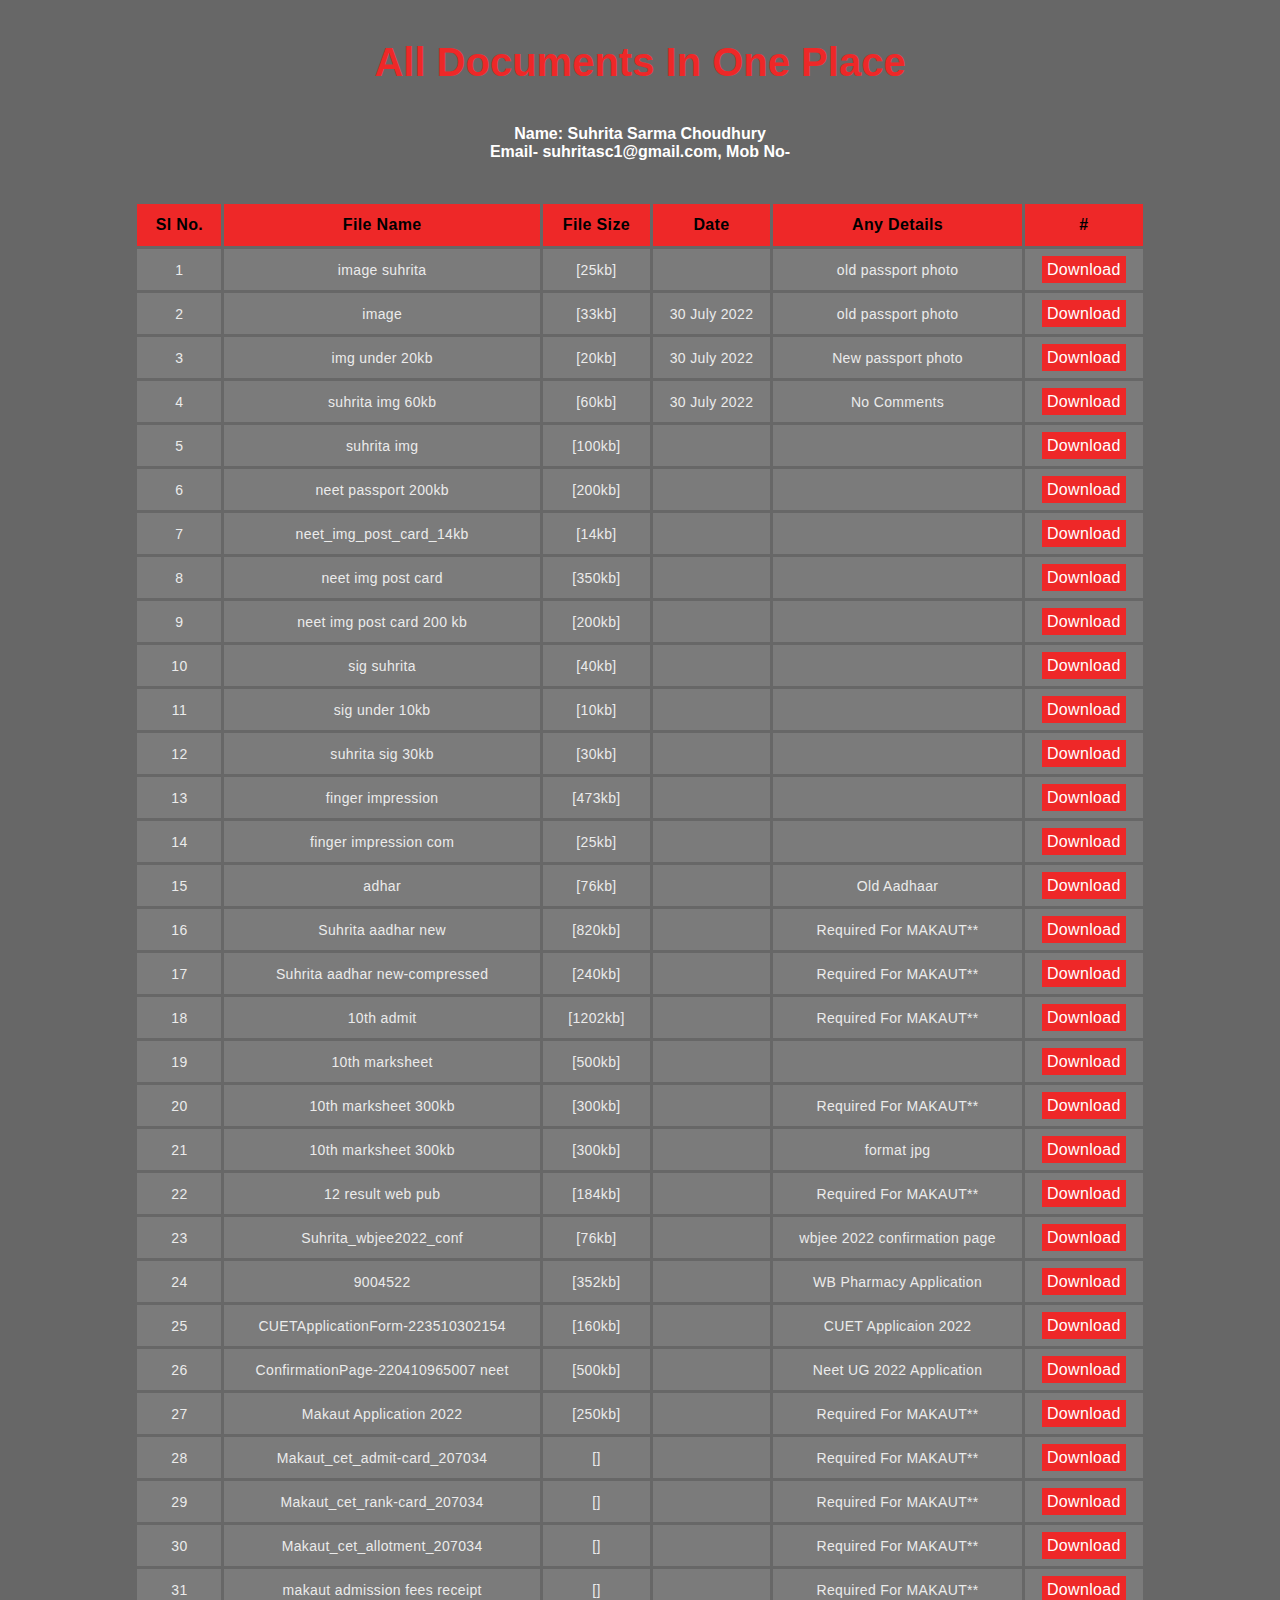
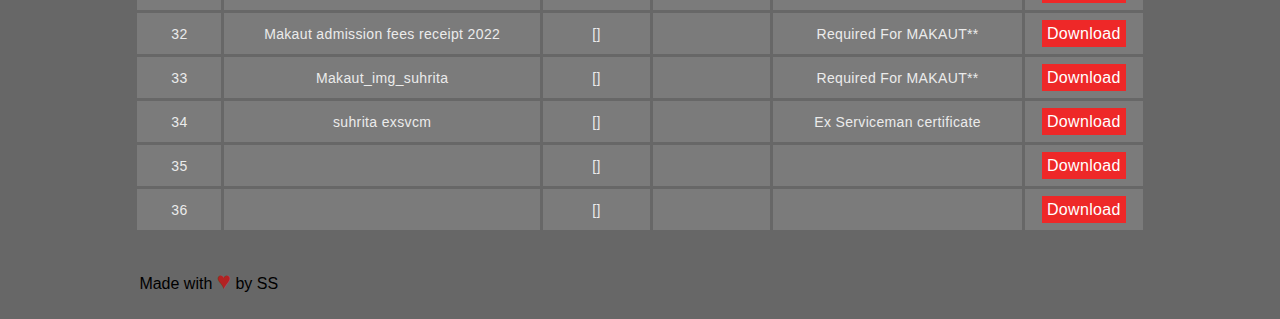
<file: koyel/koyel.html>
<!DOCTYPE html>
<head>
  <title>SC SERVER || Suhrita</title>
  <style>
       {
         margin:0;
         padding:0;
         box-sizing: border-box;
       }
       body{
           background-color: #676767;
           font-family: sans-serif;
       }
       .table-container{
           padding: 0 10%;
           margin: 40px auto 0;
       }
       .heading{
           font-size: 40px;
           text-align: center;
           color: #ee2828;
           offset-right: 40px;
           margin-bottom: 40px;
       }
       .paragraph{
           font-size: 16px;
           text-align: center;
           color: #ffffff;
           margin: 40px;
       }
       .table{
           width: 100%;
           border-collapse: collapse;
       }
       .thread{
           background-color: #ee2828;
           font-size: 16px;
           font-weight:600;
           letter-spacing: 0.35px;
           color: #;
           opacity: 1;
           padding: 12px;
           vertical-align: top;
           border: 3px solid #676767;
       }
       .table thread tr th{
           font-size: 14px;
           font-weight:600;
           letter-spacing: 0.35px;
           color: #FFFFFF;
           opacity: 1;
           padding: 12px;
           vertical-align: top;
           border: 1px solid #676767;
       }
       .table tbody tr td{
           font-size: 14px;
           font-weight:normal;
           letter-spacing: 0.35px;
           color: #EBEBEB;
           background-color: #7B7B7B;
           opacity: 1;
           padding: 8px;
           text-align: center;
           border: 3px solid #676767;
       }
       .table tbody tr td .btn{
           width: 100px;
           text-decoration: none;
           line-height: 25px;
           display: incline-block;
           background-color: #ee2828;
           font-weight: high;
           color: #FFFFFF;
           text-align : center;
           vertical-align: middle;
           user-select: none;
           font-size: 16px;
           border: 5px solid transparent;
           opacity: 1;
           margin: 0px;
       }
       .footer{
           position: relative;
           bottom:0px;
           padding-left: 5px;
       }
       .heart{
           color: #B22222;
           font-size: 1.5em
       }
@media(max-width: 768px){
    .table thread{
         display: block;
    }
    .table, .table tbody, .table tr, .table td{
         display: block;
         width: 100%;
    }
    .table tr{
         margin-bottom: 15px;
    }
    .table tbody tr td{
         text-align: right;
         padding-left: 50%;
         position: relative;
    }
    .table td:before{
         content: attr(data-label);
         position: absolute;
         left: 0;
         width: 50%;
         padding-left: 15px;
         font-weight: 600;
         font-size: 14px;
         text-align: left;
    }   
}
  </style>
</head>
<body>
    <div class="table-container">
          <h1 class="heading">All Documents In One Place</h1>


          <h3 class="paragraph"> Name: Suhrita Sarma Choudhury <br> Email- suhritasc1@gmail.com, Mob No- </h3>
          <table class="table">
            <thread>
              <tr>
                   <th class="thread">Sl No.</th>
                   <th class="thread">File Name</th>
                   <th class="thread">File Size</th>
                   <th class="thread">Date</th>
                   <th class="thread">Any Details</th>
                   <th class="thread">#</th>
              </tr>
            </thread>
            <tbody>
              <tr>
                  <td data-label="Sl No.">1</td>
                  <td data-label="File Name">image suhrita</td>
                  <td data-label="File Size">[25kb]</span></td>
                  <td data-label="Date"></td>
                  <td data-label="Any Details">old passport photo</td>
                  <td data-label="#"> <a href='https://sc-server.tk/koyel/asset/image suhrita.jpg' class="btn">Download</a></td>
              </tr>
              <tr>
                  <td data-label="Sl No.">2</td>
                  <td data-label="File Name">image</td>
                  <td data-label="File Size">[33kb]</td>
                  <td data-label="Date">30 July 2022</td>
                  <td data-label="Any Details">old passport photo</td>
                  <td data-label="#"> <a href='https://sc-server.tk/koyel/asset/image.jpeg' class="btn">Download</a></td>
              </tr>
              <tr>
                  <td data-label="Sl No.">3</td>
                  <td data-label="File Name">img under 20kb </td>
                  <td data-label="File Size">[20kb]</td>
                  <td data-label="Date">30 July 2022</td>
                  <td data-label="Any Details">New passport photo</td>
                  <td data-label="#"> <a href='https://sc-server.tk/koyel/asset/img under 20kb .jpg' class="btn">Download</a></td>
              </tr>
              <tr>
                  <td data-label="Sl No.">4</td>
                  <td data-label="File Name">suhrita img 60kb</td>
                  <td data-label="File Size">[60kb]</td>
                  <td data-label="Date">30 July 2022</td>
                  <td data-label="Any Details">No Comments</td>
                  <td data-label="#"> <a href='https://sc-server.tk/koyel/asset/suhrita img 60kb.jpg' class="btn">Download</a></td>
              </tr>
              <tr>
                  <td data-label="Sl No.">5</td>
                  <td data-label="File Name">suhrita img</td>
                  <td data-label="File Size">[100kb]</td>
                  <td data-label="Date"></td>
                  <td data-label="Any Details"></td>
                  <td data-label="#"> <a href='https://sc-server.tk/koyel/asset/suhrita img.jpeg' class="btn">Download</a></td>
              </tr>
              <tr>
                  <td data-label="Sl No.">6</td>
                  <td data-label="File Name">neet passport 200kb</td>
                  <td data-label="File Size">[200kb]</td>
                  <td data-label="Date"></td>
                  <td data-label="Any Details"></td>
                  <td data-label="#"> <a href='https://sc-server.tk/koyel/asset/neet passport 200kb.jpg' class="btn">Download</a></td>
              </tr>
              <tr>
                  <td data-label="Sl No.">7</td>
                  <td data-label="File Name">neet_img_post_card_14kb</td>
                  <td data-label="File Size">[14kb]</td>
                  <td data-label="Date"></td>
                  <td data-label="Any Details"></td>
                  <td data-label="#"> <a href='https://sc-server.tk/koyel/asset/neet_img_post_card_14kb.jpg' class="btn">Download</a></td>
              </tr>
              <tr>
                  <td data-label="Sl No.">8</td>
                  <td data-label="File Name">neet img post card</td>
                  <td data-label="File Size">[350kb]</td>
                  <td data-label="Date"></td>
                  <td data-label="Any Details"></td>
                  <td data-label="#"> <a href='https://sc-server.tk/koyel/asset/neet img post card.jpg' class="btn">Download</a></td>
              </tr>
              <tr>
                  <td data-label="Sl No.">9</td>
                  <td data-label="File Name">neet img post card 200 kb</td>
                  <td data-label="File Size">[200kb]</td>
                  <td data-label="Date"></td>
                  <td data-label="Any Details"></td>
                  <td data-label="#"> <a href='https://sc-server.tk/koyel/asset/neet img post card 200 kb.jpg' class="btn">Download</a></td>
              </tr>
              <tr>
                  <td data-label="Sl No.">10</td>
                  <td data-label="File Name">sig suhrita</td>
                  <td data-label="File Size">[40kb]</td>
                  <td data-label="Date"></td>
                  <td data-label="Any Details"></td>
                  <td data-label="#"> <a href='https://sc-server.tk/koyel/asset/sig suhrita.jpg' class="btn">Download</a></td>
              </tr>
              <tr>
                  <td data-label="Sl No.">11</td>
                  <td data-label="File Name">sig under 10kb</td>
                  <td data-label="File Size">[10kb]</td>
                  <td data-label="Date"></td>
                  <td data-label="Any Details"></td>
                  <td data-label="#"> <a href='https://sc-server.tk/koyel/asset/sig under 10kb.jpg' class="btn">Download</a></td>
              </tr>
              <tr>
                  <td data-label="Sl No.">12</td>
                  <td data-label="File Name">suhrita sig 30kb</td>
                  <td data-label="File Size">[30kb]</td>
                  <td data-label="Date"></td>
                  <td data-label="Any Details"></td>
                  <td data-label="#"> <a href='https://sc-server.tk/koyel/asset/suhrita sig 30kb.jpg' class="btn">Download</a></td>
              </tr>
              <tr>
                  <td data-label="Sl No.">13</td>
                  <td data-label="File Name">finger impression</td>
                  <td data-label="File Size">[473kb]</td>
                  <td data-label="Date"></td>
                  <td data-label="Any Details"></td>
                  <td data-label="#"> <a href='https://sc-server.tk/koyel/asset/finger impression.jpg' class="btn">Download</a></td>
              </tr>
              <tr>
                  <td data-label="Sl No.">14</td>
                  <td data-label="File Name">finger impression com</td>
                  <td data-label="File Size">[25kb]</td>
                  <td data-label="Date"></td>
                  <td data-label="Any Details"></td>
                  <td data-label="#"> <a href='https://sc-server.tk/koyel/asset/finger impression com.jpg' class="btn">Download</a></td>
              </tr>
              <tr>
                  <td data-label="Sl No.">15</td>
                  <td data-label="File Name">adhar</td>
                  <td data-label="File Size">[76kb]</td>
                  <td data-label="Date"></td>
                  <td data-label="Any Details">Old Aadhaar</td>
                  <td data-label="#"> <a href='https://sc-server.tk/koyel/asset/adhar.jpeg' class="btn">Download</a></td>
              </tr>
              <tr>
                  <td data-label="Sl No.">16</td>
                  <td data-label="File Name">Suhrita aadhar new</td>
                  <td data-label="File Size">[820kb]</td>
                  <td data-label="Date"></td>
                  <td data-label="Any Details">Required For MAKAUT**</td>
                  <td data-label="#"> <a href='https://sc-server.tk/koyel/asset/Suhrita aadhar new.pdf' class="btn">Download</a></td>
              </tr>
              <tr>
                  <td data-label="Sl No.">17</td>
                  <td data-label="File Name">Suhrita aadhar new-compressed</td>
                  <td data-label="File Size">[240kb]</td>
                  <td data-label="Date"></td>
                  <td data-label="Any Details">Required For MAKAUT**</td>
                  <td data-label="#"> <a href='https://sc-server.tk/koyel/asset/Suhrita aadhar new-compressed.pdf' class="btn">Download</a></td>
              </tr>
              <tr>
                  <td data-label="Sl No.">18</td>
                  <td data-label="File Name">10th admit</td>
                  <td data-label="File Size">[1202kb]</td>
                  <td data-label="Date"></td>
                  <td data-label="Any Details">Required For MAKAUT**</td>
                  <td data-label="#"> <a href='https://sc-server.tk/koyel/asset/10th admit.jpeg' class="btn">Download</a></td>
              </tr>
              <tr>
                  <td data-label="Sl No.">19</td>
                  <td data-label="File Name">10th marksheet</td>
                  <td data-label="File Size">[500kb]</td>
                  <td data-label="Date"></td>
                  <td data-label="Any Details"></td>
                  <td data-label="#"> <a href='https://sc-server.tk/koyel/asset/10th marksheet.jpg' class="btn">Download</a></td>
              </tr>
              <tr>
                  <td data-label="Sl No.">20</td>
                  <td data-label="File Name">10th marksheet 300kb</td>
                  <td data-label="File Size">[300kb]</td>
                  <td data-label="Date"></td>
                  <td data-label="Any Details">Required For MAKAUT**</td>
                  <td data-label="#"> <a href='https://sc-server.tk/koyel/asset/10th marksheet 300kb.pdf' class="btn">Download</a></td>
              </tr>
              <tr>
                  <td data-label="Sl No.">21</td>
                  <td data-label="File Name">10th marksheet 300kb</td>
                  <td data-label="File Size">[300kb]</td>
                  <td data-label="Date"></td>
                  <td data-label="Any Details">format jpg</td>
                  <td data-label="#"> <a href='https://sc-server.tk/koyel/asset/10th marksheet 300kb.jpg' class="btn">Download</a></td>
              </tr>
              <tr>
                  <td data-label="Sl No.">22</td>
                  <td data-label="File Name">12 result web pub</td>
                  <td data-label="File Size">[184kb]</td>
                  <td data-label="Date"></td>
                  <td data-label="Any Details">Required For MAKAUT**</td>
                  <td data-label="#"> <a href='https://sc-server.tk/koyel/asset/12 result web pub.pdf' class="btn">Download</a></td>
              </tr>
              <tr>
                  <td data-label="Sl No.">23</td>
                  <td data-label="File Name">Suhrita_wbjee2022_conf</td>
                  <td data-label="File Size">[76kb]</td>
                  <td data-label="Date"></td>
                  <td data-label="Any Details">wbjee 2022 confirmation page</td>
                  <td data-label="#"> <a href='https://sc-server.tk/koyel/asset/Suhrita_wbjee2022_conf.pdf' class="btn">Download</a></td>
              </tr>
              <tr>
                  <td data-label="Sl No.">24</td>
                  <td data-label="File Name">9004522</td>
                  <td data-label="File Size">[352kb]</td>
                  <td data-label="Date"></td>
                  <td data-label="Any Details">WB Pharmacy Application</td>
                  <td data-label="#"> <a href='https://sc-server.tk/koyel/asset/9004522.pdf' class="btn">Download</a></td>
              </tr>
              <tr>
                  <td data-label="Sl No.">25</td>
                  <td data-label="File Name">CUETApplicationForm-223510302154</td>
                  <td data-label="File Size">[160kb]</td>
                  <td data-label="Date"></td>
                  <td data-label="Any Details">CUET Applicaion 2022</td>
                  <td data-label="#"> <a href='https://sc-server.tk/koyel/asset/CUETApplicationForm-223510302154.pdf' class="btn">Download</a></td>
              </tr>
              <tr>
                  <td data-label="Sl No.">26</td>
                  <td data-label="File Name">ConfirmationPage-220410965007 neet</td>
                  <td data-label="File Size">[500kb]</td>
                  <td data-label="Date"></td>
                  <td data-label="Any Details">Neet UG 2022 Application</td>
                  <td data-label="#"> <a href='https://sc-server.tk/koyel/asset/ConfirmationPage-220410965007 neet.pdf' class="btn">Download</a></td>
              </tr>
              <tr>
                  <td data-label="Sl No.">27</td>
                  <td data-label="File Name">Makaut Application 2022</td>
                  <td data-label="File Size">[250kb]</td>
                  <td data-label="Date"></td>
                  <td data-label="Any Details">Required For MAKAUT**</td>
                  <td data-label="#"> <a href='https://sc-server.tk/koyel/asset/Makaut Application 2022.pdf' class="btn">Download</a></td>
              </tr>
              <tr>
                  <td data-label="Sl No.">28</td>
                  <td data-label="File Name">Makaut_cet_admit-card_207034</td>
                  <td data-label="File Size">[]</td>
                  <td data-label="Date"></td>
                  <td data-label="Any Details">Required For MAKAUT**</td>
                  <td data-label="#"> <a href='https://sc-server.tk/koyel/asset/Makaut_cet_admit-card_207034.pdf' class="btn">Download</a></td>
              </tr>
              <tr>
                  <td data-label="Sl No.">29</td>
                  <td data-label="File Name">Makaut_cet_rank-card_207034</td>
                  <td data-label="File Size">[]</td>
                  <td data-label="Date"></td>
                  <td data-label="Any Details">Required For MAKAUT**</td>
                  <td data-label="#"> <a href='https://sc-server.tk/koyel/asset/Makaut_cet_rank-card_207034.pdf' class="btn">Download</a></td>
              </tr>
              <tr>
                  <td data-label="Sl No.">30</td>
                  <td data-label="File Name">Makaut_cet_allotment_207034</td>
                  <td data-label="File Size">[]</td>
                  <td data-label="Date"></td>
                  <td data-label="Any Details">Required For MAKAUT**</td>
                  <td data-label="#"> <a href='https://sc-server.tk/koyel/asset/Makaut_cet_allotment_207034.pdf' class="btn">Download</a></td>
              </tr>
              <tr>
                  <td data-label="Sl No.">31</td>
                  <td data-label="File Name">makaut admission fees receipt</td>
                  <td data-label="File Size">[]</td>
                  <td data-label="Date"></td>
                  <td data-label="Any Details">Required For MAKAUT**</td>
                  <td data-label="#"> <a href='https://sc-server.tk/koyel/asset/makaut admission fees receipt.pdf' class="btn">Download</a></td>
              </tr>
              <tr>
                  <td data-label="Sl No.">32</td>
                  <td data-label="File Name">Makaut admission fees receipt 2022</td>
                  <td data-label="File Size">[]</td>
                  <td data-label="Date"></td>
                  <td data-label="Any Details">Required For MAKAUT**</td>
                  <td data-label="#"> <a href='https://sc-server.tk/koyel/asset/Makaut admission fees receipt 2022.pdf' class="btn">Download</a></td>
              </tr>
              <tr>
                  <td data-label="Sl No.">33</td>
                  <td data-label="File Name">Makaut_img_suhrita</td>
                  <td data-label="File Size">[]</td>
                  <td data-label="Date"></td>
                  <td data-label="Any Details">Required For MAKAUT**</td>
                  <td data-label="#"> <a href='https://sc-server.tk/koyel/asset/Makaut_img_suhrita.jpg' class="btn">Download</a></td>
              </tr>
              <tr>
                  <td data-label="Sl No.">34</td>
                  <td data-label="File Name">suhrita exsvcm</td>
                  <td data-label="File Size">[]</td>
                  <td data-label="Date"></td>
                  <td data-label="Any Details">Ex Serviceman certificate</td>
                  <td data-label="#"> <a href='https://sc-server.tk/koyel/asset/suhrita exsvcm.pdf' class="btn">Download</a></td>
              </tr>
              <tr>
                  <td data-label="Sl No.">35</td>
                  <td data-label="File Name"></td>
                  <td data-label="File Size">[]</td>
                  <td data-label="Date"></td>
                  <td data-label="Any Details"></td>
                  <td data-label="#"> <a href='https://sc-server.tk/koyel/asset/' class="btn">Download</a></td>
              </tr>
              <tr>
                  <td data-label="Sl No.">36</td>
                  <td data-label="File Name"></td>
                  <td data-label="File Size">[]</td>
                  <td data-label="Date"></td>
                  <td data-label="Any Details"></td>
                  <td data-label="#"> <a href='https://sc-server.tk/koyel/asset/' class="btn">Download</a></td>
              </tr>
            </tbody>
          <table>
  </div>
</body>
<br>
<footer>
<footer>
  <p class="footer">Made with <span class='heart'>&hearts;</span> by SS</p>



</footer>
</html>
</file>
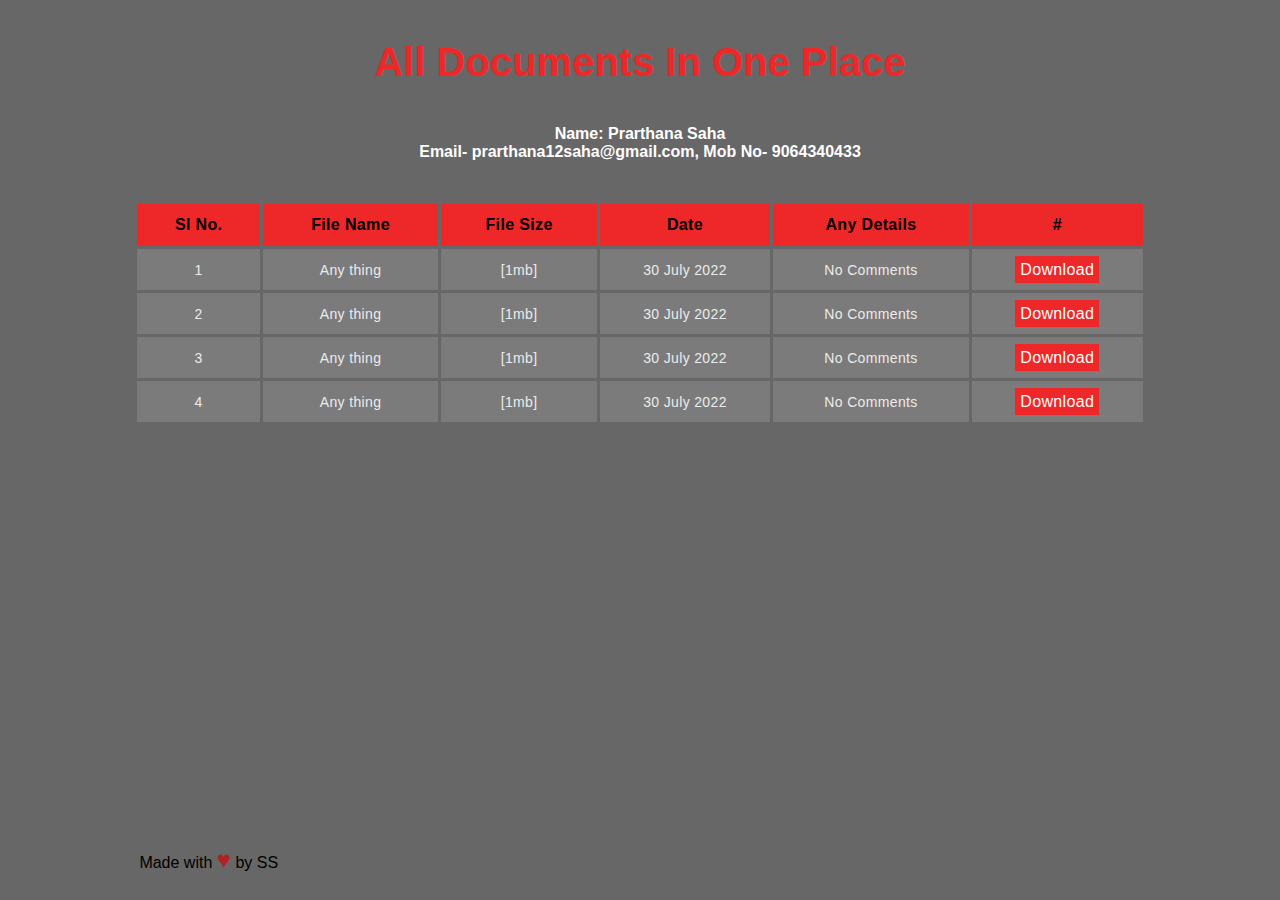
<file: prarthanas/ps.html>
<!DOCTYPE html>
<head>
  <title>SC SERVER || Prarthana</title>
  <style>
       {
         margin:0;
         padding:0;
         box-sizing: border-box;
       }
       body{
           background-color: #676767;
           font-family: sans-serif;
       }
       .table-container{
           padding: 0 10%;
           margin: 40px auto 0;
       }
       .heading{
           font-size: 40px;
           text-align: center;
           color: #ee2828;
           offset-right: 40px;
           margin-bottom: 40px;
       }
       .paragraph{
           font-size: 16px;
           text-align: center;
           color: #ffffff;
           margin: 40px;
       }
       .table{
           width: 100%;
           border-collapse: collapse;
       }
       .thread{
           background-color: #ee2828;
           font-size: 16px;
           font-weight:600;
           letter-spacing: 0.35px;
           color: #;
           opacity: 1;
           padding: 12px;
           vertical-align: top;
           border: 3px solid #676767;
       }
       .table thread tr th{
           font-size: 14px;
           font-weight:600;
           letter-spacing: 0.35px;
           color: #FFFFFF;
           opacity: 1;
           padding: 12px;
           vertical-align: top;
           border: 1px solid #676767;
       }
       .table tbody tr td{
           font-size: 14px;
           font-weight:normal;
           letter-spacing: 0.35px;
           color: #EBEBEB;
           background-color: #7B7B7B;
           opacity: 1;
           padding: 8px;
           text-align: center;
           border: 3px solid #676767;
       }
       .table tbody tr td .btn{
           width: 100px;
           text-decoration: none;
           line-height: 25px;
           display: incline-block;
           background-color: #ee2828;
           font-weight: high;
           color: #FFFFFF;
           text-align : center;
           vertical-align: middle;
           user-select: none;
           font-size: 16px;
           border: 5px solid transparent;
           opacity: 1;
           margin: 0px;
       }
       .footer{
           position: absolute;
           bottom:10px;
           padding-left: 5px;
           display: inline;
       }
       .heart{
           color: #B22222;
           font-size: 1.5em
       }
@media(max-width: 768px){
    .table thread{
         display: block;
    }
    .table, .table tbody, .table tr, .table td{
         display: block;
         width: 100%;
    }
    .table tr{
         margin-bottom: 15px;
    }
    .table tbody tr td{
         text-align: right;
         padding-left: 50%;
         position: relative;
    }
    .table td:before{
         content: attr(data-label);
         position: absolute;
         left: 0;
         width: 50%;
         padding-left: 15px;
         font-weight: 600;
         font-size: 14px;
         text-align: left;
    }   
}
  </style>
</head>
<body>
    <div class="table-container">
          <h1 class="heading">All Documents In One Place</h1>


          <h3 class="paragraph"> Name: Prarthana Saha <br> Email- prarthana12saha@gmail.com, Mob No- 9064340433</h3>
          <table class="table">
            <thread>
              <tr>
                   <th class="thread">Sl No.</th>
                   <th class="thread">File Name</th>
                   <th class="thread">File Size</th>
                   <th class="thread">Date</th>
                   <th class="thread">Any Details</th>
                   <th class="thread">#</th>
              </tr>
            </thread>
            <tbody>
              <tr>
                  <td data-label="Sl No.">1</td>
                  <td data-label="File Name">Any thing</td>
                  <td data-label="File Size">[1mb]</span></td>
                  <td data-label="Date">30 July 2022</td>
                  <td data-label="Any Details">No Comments</td>
                  <td data-label="#"> <a href='https://google.com' class="btn">Download</a></td>
              </tr>
              <tr>
                  <td data-label="Sl No.">2</td>
                  <td data-label="File Name">Any thing</td>
                  <td data-label="File Size">[1mb]</td>
                  <td data-label="Date">30 July 2022</td>
                  <td data-label="Any Details">No Comments</td>
                  <td data-label="#"> <a href='https://google.com' class="btn">Download</a></td>
              </tr>
              <tr>
                  <td data-label="Sl No.">3</td>
                  <td data-label="File Name">Any thing</td>
                  <td data-label="File Size">[1mb]</td>
                  <td data-label="Date">30 July 2022</td>
                  <td data-label="Any Details">No Comments</td>
                  <td data-label="#"> <a href='https://google.com' class="btn">Download</a></td>
              </tr>
              <tr>
                  <td data-label="Sl No.">4</td>
                  <td data-label="File Name">Any thing</td>
                  <td data-label="File Size">[1mb]</td>
                  <td data-label="Date">30 July 2022</td>
                  <td data-label="Any Details">No Comments</td>
                  <td data-label="#"> <a href='https://google.com' class="btn">Download</a></td>
              </tr>
            </tbody>
          <table>
  </div>
</body>
<br>
<footer>
<footer>
  <p class="footer">Made with <span class='heart'>&hearts;</span> by SS</p>



</footer>
</html>
</file>
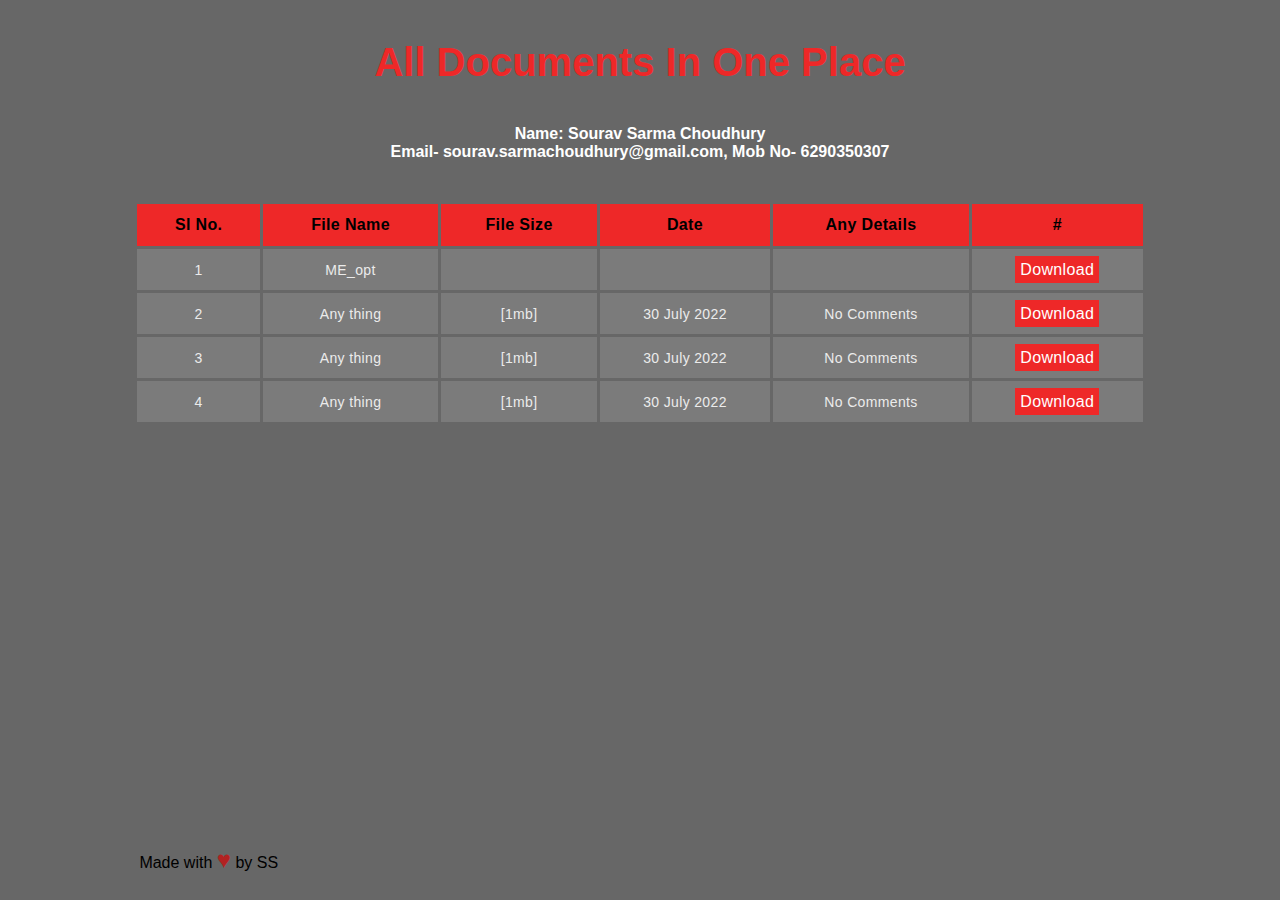
<file: sourav/sourav.html>
<!DOCTYPE html>
<head>
  <title>SC SERVER || Sourav</title>
  <style>
       {
         margin:0;
         padding:0;
         box-sizing: border-box;
       }
       body{
           background-color: #676767;
           font-family: sans-serif;
       }
       .table-container{
           padding: 0 10%;
           margin: 40px auto 0;
       }
       .heading{
           font-size: 40px;
           text-align: center;
           color: #ee2828;
           offset-right: 40px;
           margin-bottom: 40px;
       }
       .paragraph{
           font-size: 16px;
           text-align: center;
           color: #ffffff;
           margin: 40px;
       }
       .table{
           width: 100%;
           border-collapse: collapse;
       }
       .thread{
           background-color: #ee2828;
           font-size: 16px;
           font-weight:600;
           letter-spacing: 0.35px;
           color: #;
           opacity: 1;
           padding: 12px;
           vertical-align: top;
           border: 3px solid #676767;
       }
       .table thread tr th{
           font-size: 14px;
           font-weight:600;
           letter-spacing: 0.35px;
           color: #FFFFFF;
           opacity: 1;
           padding: 12px;
           vertical-align: top;
           border: 1px solid #676767;
       }
       .table tbody tr td{
           font-size: 14px;
           font-weight:normal;
           letter-spacing: 0.35px;
           color: #EBEBEB;
           background-color: #7B7B7B;
           opacity: 1;
           padding: 8px;
           text-align: center;
           border: 3px solid #676767;
       }
       .table tbody tr td .btn{
           width: 100px;
           text-decoration: none;
           line-height: 25px;
           display: incline-block;
           background-color: #ee2828;
           font-weight: high;
           color: #FFFFFF;
           text-align : center;
           vertical-align: middle;
           user-select: none;
           font-size: 16px;
           border: 5px solid transparent;
           opacity: 1;
           margin: 0px;
       }
       .footer{
           position: absolute;
           bottom:10px;
           padding-left: 5px;
           display: inline;
       }
       .heart{
           color: #B22222;
           font-size: 1.5em
       }
@media(max-width: 768px){
    .table thread{
         display: block;
    }
    .table, .table tbody, .table tr, .table td{
         display: block;
         width: 100%;
    }
    .table tr{
         margin-bottom: 15px;
    }
    .table tbody tr td{
         text-align: right;
         padding-left: 50%;
         position: relative;
    }
    .table td:before{
         content: attr(data-label);
         position: absolute;
         left: 0;
         width: 50%;
         padding-left: 15px;
         font-weight: 600;
         font-size: 14px;
         text-align: left;
    }   
}
  </style>
</head>
<body>
    <div class="table-container">
          <h1 class="heading">All Documents In One Place</h1>


          <h3 class="paragraph"> Name: Sourav Sarma Choudhury <br> Email- sourav.sarmachoudhury@gmail.com, Mob No- 6290350307</h3>
          <table class="table">
            <thread>
              <tr>
                   <th class="thread">Sl No.</th>
                   <th class="thread">File Name</th>
                   <th class="thread">File Size</th>
                   <th class="thread">Date</th>
                   <th class="thread">Any Details</th>
                   <th class="thread">#</th>
              </tr>
            </thread>
            <tbody>
              <tr>
                  <td data-label="Sl No.">1</td>
                  <td data-label="File Name">ME_opt</td>
                  <td data-label="File Size"></span></td>
                  <td data-label="Date"></td>
                  <td data-label="Any Details"></td>
                  <td data-label="#"> <a href='https://sc-server.tk/sourav/SS/ME_opt.jpg' class="btn">Download</a></td>
              </tr>
              <tr>
                  <td data-label="Sl No.">2</td>
                  <td data-label="File Name">Any thing</td>
                  <td data-label="File Size">[1mb]</td>
                  <td data-label="Date">30 July 2022</td>
                  <td data-label="Any Details">No Comments</td>
                  <td data-label="#"> <a href='https://google.com' class="btn">Download</a></td>
              </tr>
              <tr>
                  <td data-label="Sl No.">3</td>
                  <td data-label="File Name">Any thing</td>
                  <td data-label="File Size">[1mb]</td>
                  <td data-label="Date">30 July 2022</td>
                  <td data-label="Any Details">No Comments</td>
                  <td data-label="#"> <a href='https://google.com' class="btn">Download</a></td>
              </tr>
              <tr>
                  <td data-label="Sl No.">4</td>
                  <td data-label="File Name">Any thing</td>
                  <td data-label="File Size">[1mb]</td>
                  <td data-label="Date">30 July 2022</td>
                  <td data-label="Any Details">No Comments</td>
                  <td data-label="#"> <a href='https://google.com' class="btn">Download</a></td>
              </tr>
            </tbody>
          <table>
  </div>
</body>
<br>
<footer>
<footer>
  <p class="footer">Made with <span class='heart'>&hearts;</span> by SS</p>



</footer>
</html>
</file>
<file: style.css>
body {
  background: #ABCDEF;
  font-family: Assistant, sans-serif;
  display: flex;
  min-height: 90vh;
}
.login {
  color: white;
  background: background: #136a8a;
  background: 
    -webkit-linear-gradient(to right, #267871, #136a8a);
  background: 
    linear-gradient(to right, #267871, #136a8a);
  margin: auto;
  box-shadow: 
    0px 2px 10px rgba(0,0,0,0.2), 
    0px 10px 20px rgba(0,0,0,0.3), 
    0px 30px 60px 1px rgba(0,0,0,0.5);
  border-radius: 8px;
  padding: 50px;
}
.login .head {
  display: flex;
  align-items: center;
  justify-content: center;
}
.login .head .company {
  font-size: 2.2em;
}
.login .msg {
  text-align: center;
}
.login .form input[type=text].text {
  border: none;
  background: none;
  box-shadow: 0px 2px 0px 0px white;
  width: 100%;
  color: white;
  font-size: 1em;
  outline: none;
}
.login .form .text::placeholder {
  color: #D3D3D3;
}
.login .form input[type=password].password {
  border: none;
  background: none;
  box-shadow: 0px 2px 0px 0px white;
  width: 100%;
  color: white;
  font-size: 1em;
  outline: none;
  margin-bottom: 20px;
  margin-top: 20px;
}
.login .form .password::placeholder {
  color: #D3D3D3;
}
.login .form .btn-login {
  background: none;
  text-decoration: none;
  color: white;
  box-shadow: 0px 0px 0px 2px white;
  border-radius: 3px;
  padding: 5px 2em;
  transition: 0.5s;
}
.login .form .btn-login:hover {
  background: white;
  color: dimgray;
  transition: 0.5s;
}
.login .forgot {
  text-decoration: none;
  color: white;
  float: right;
}
footer {
  position: absolute;
  color: #136a8a;
  bottom: 10px;
  padding-left: 20px;
}
footer p {
  display: inline;
}
footer a {
  color: green;
  text-decoration: none;
}
footer a:hover {
  text-decoration: underline;
}
footer .heart {
  color: #B22222;
  font-size: 1.5em
}
</file>
